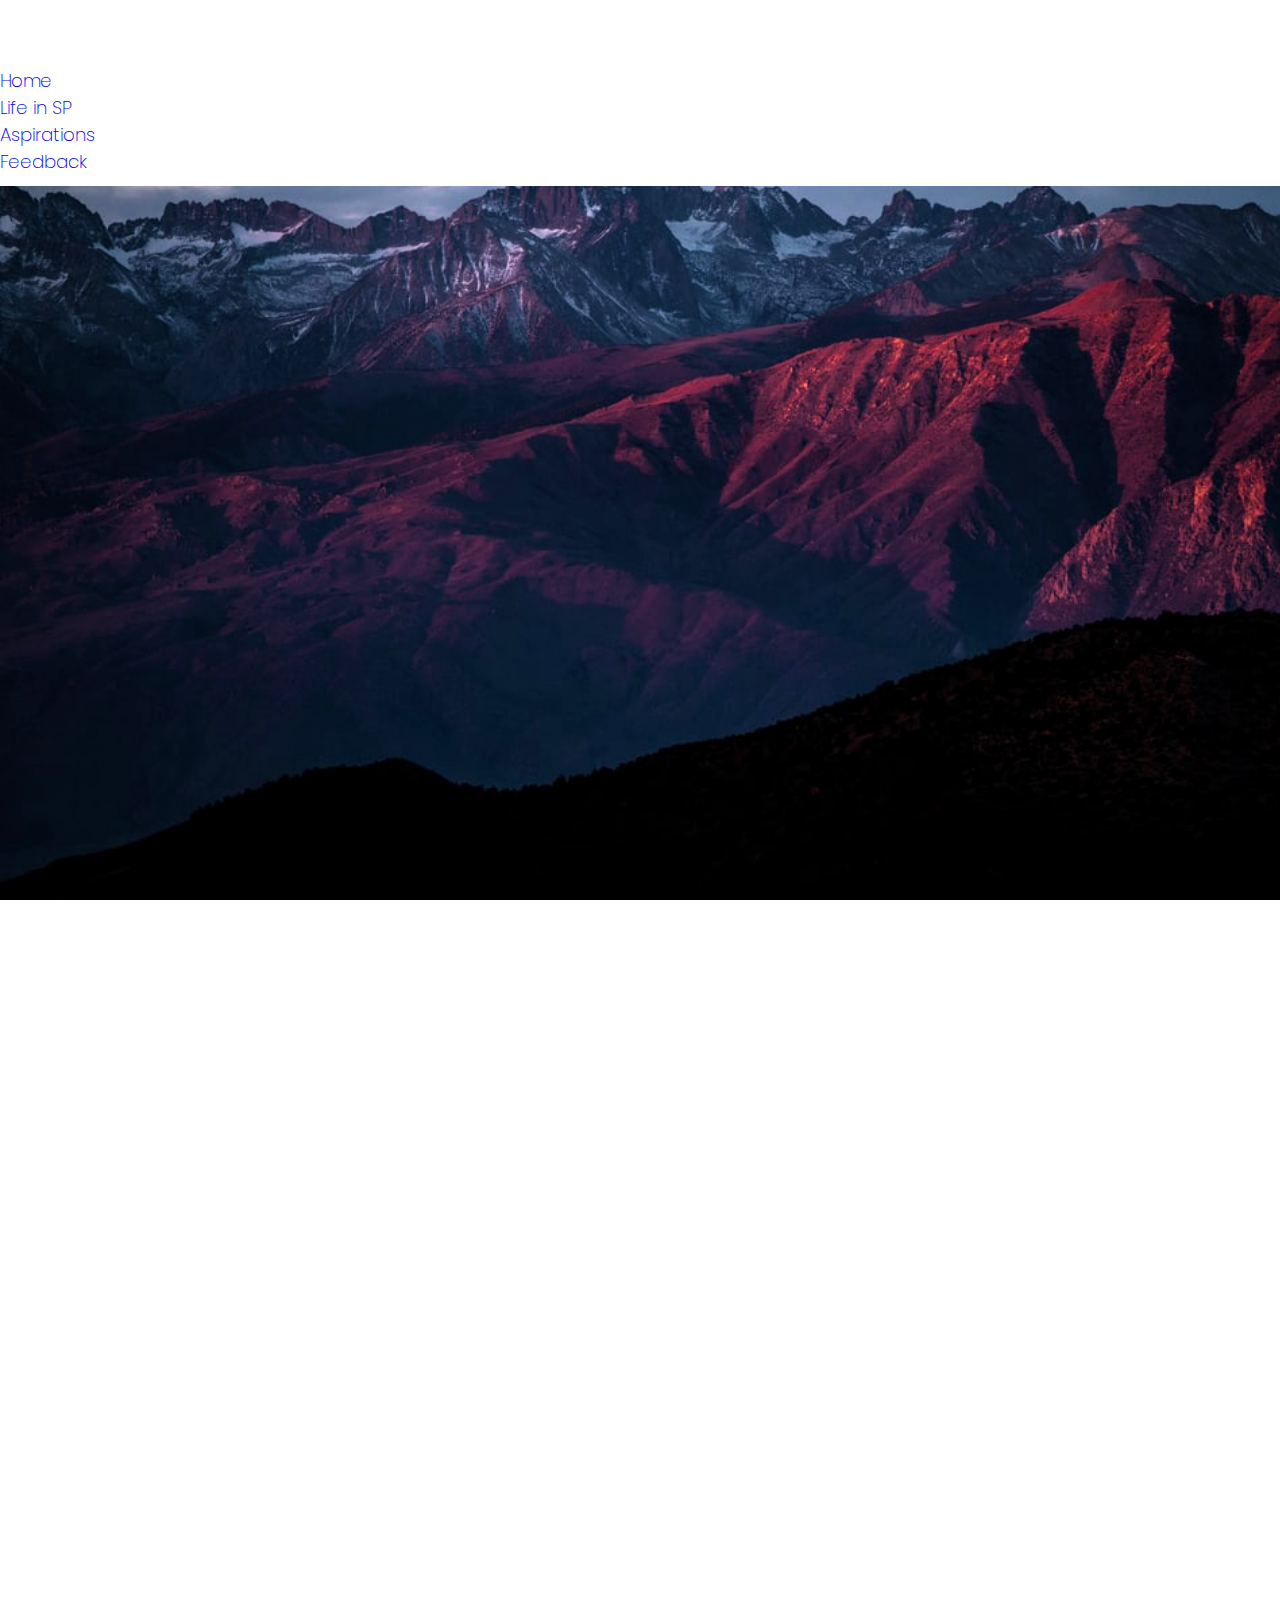
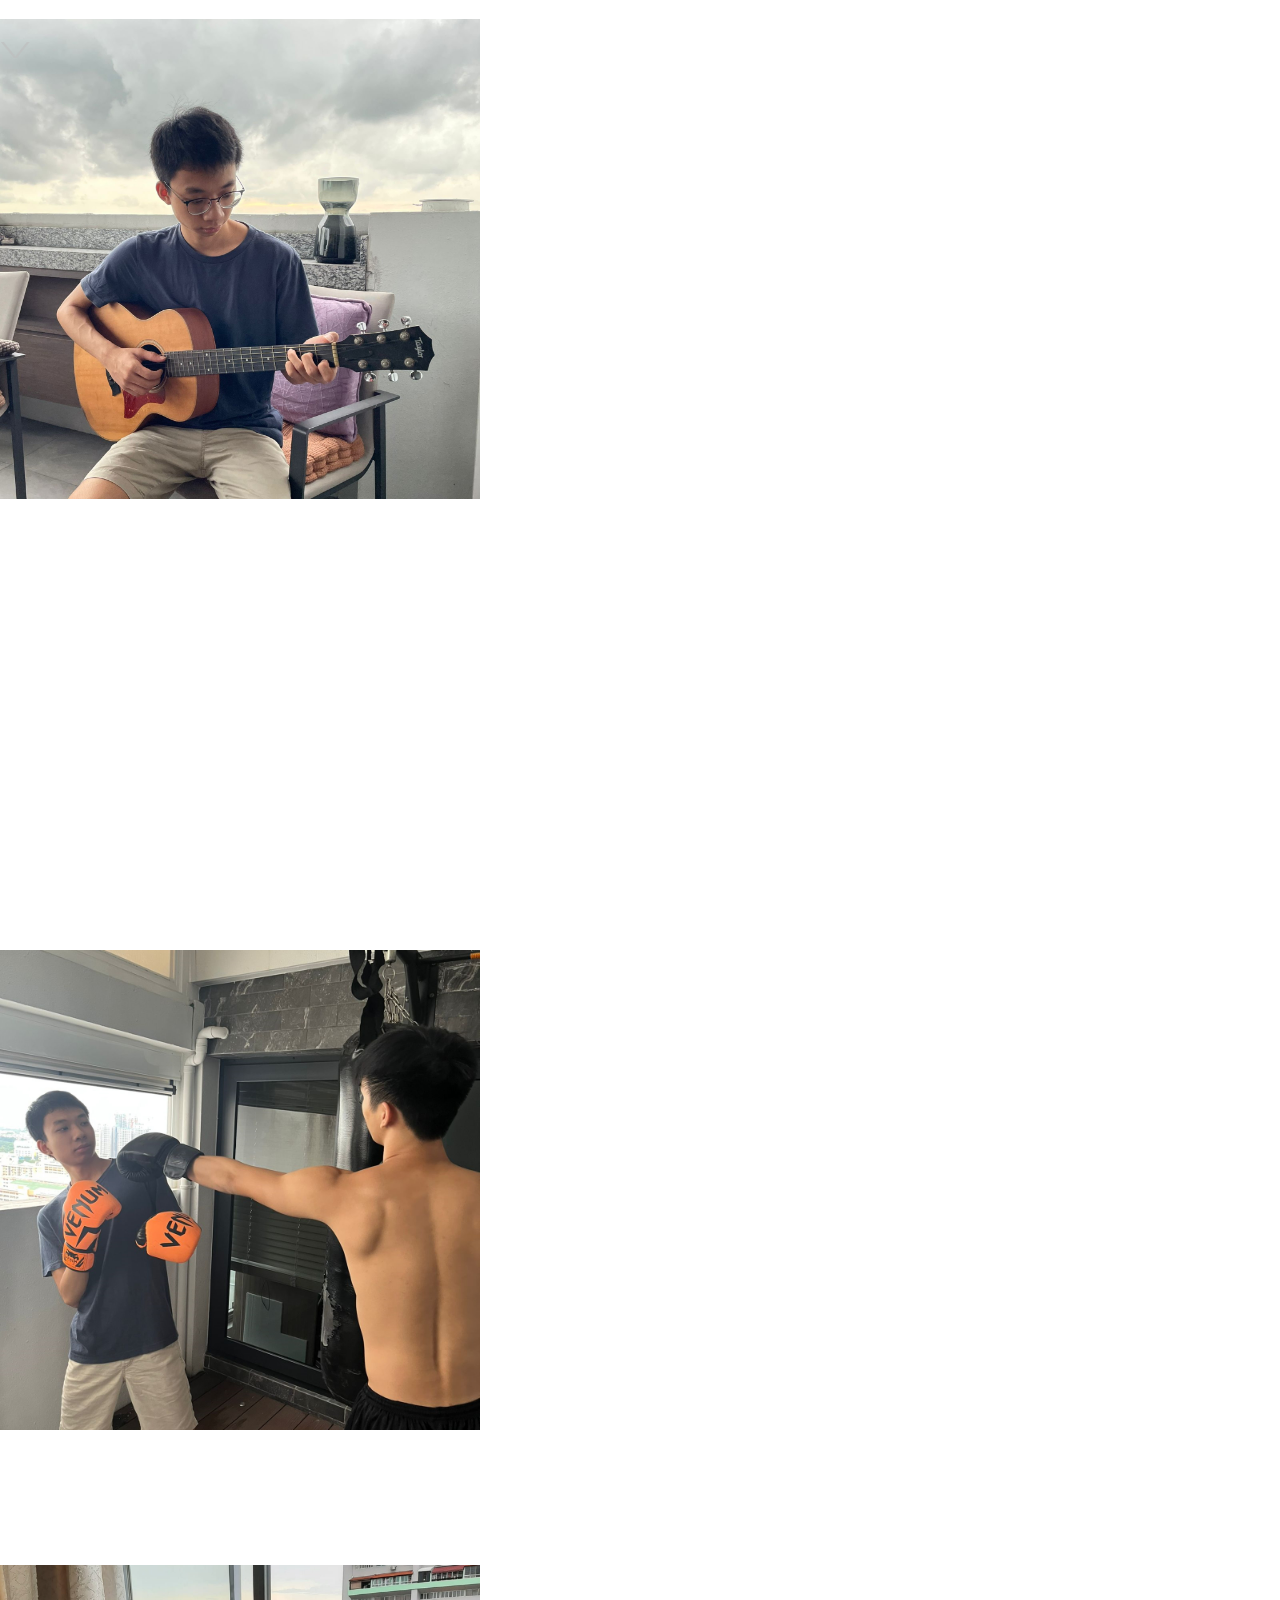
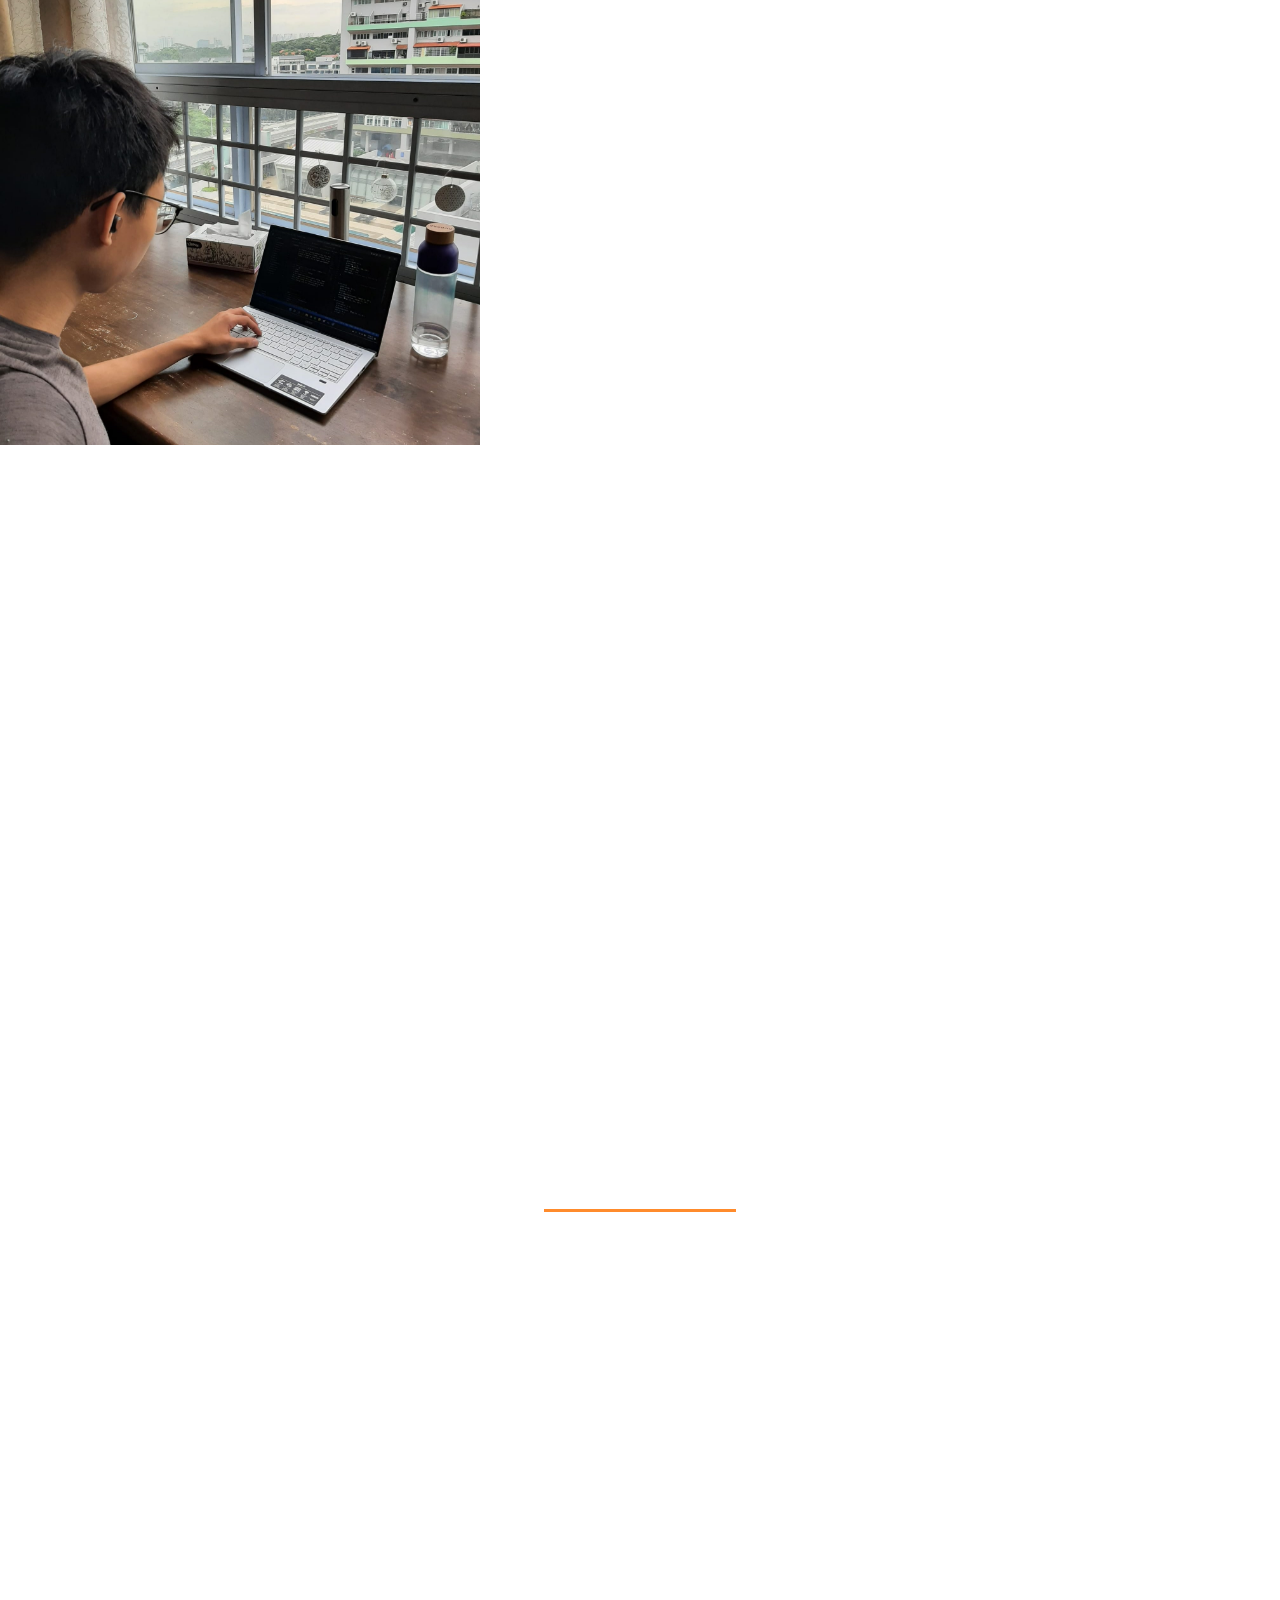
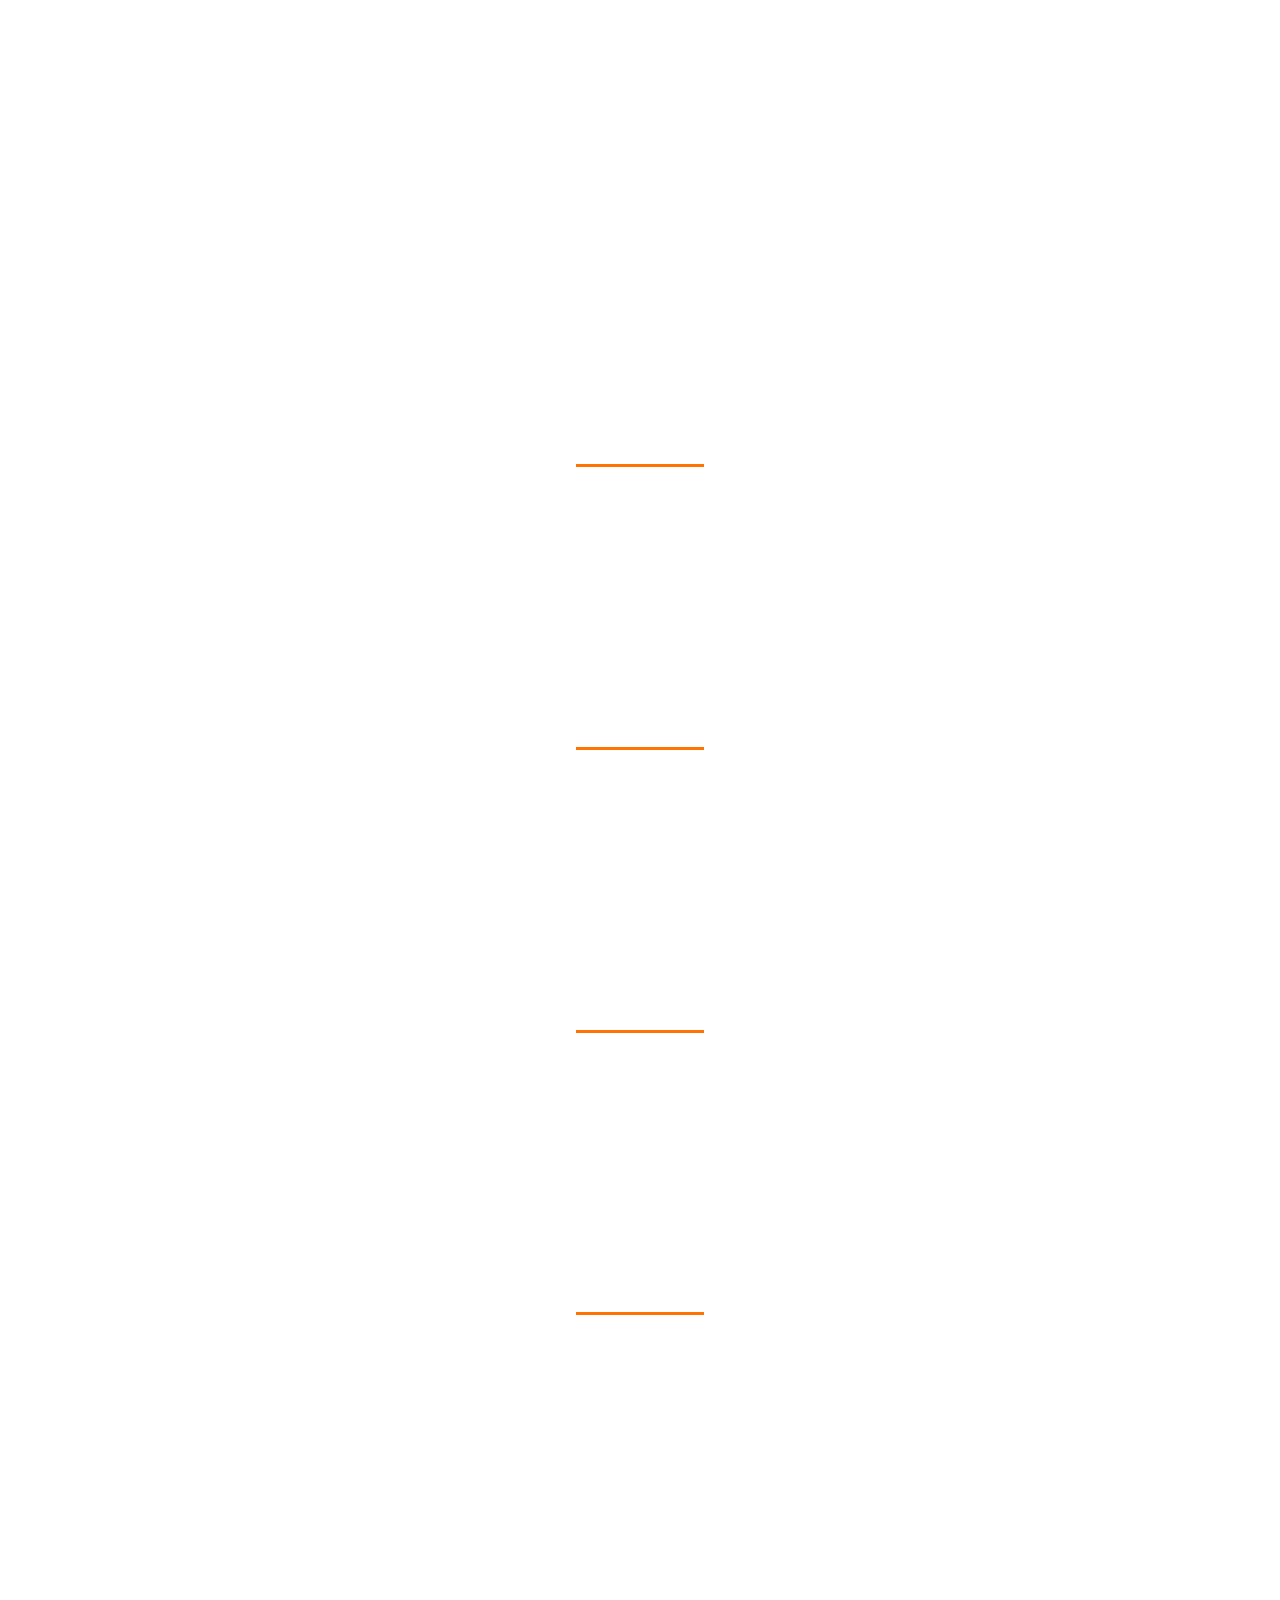
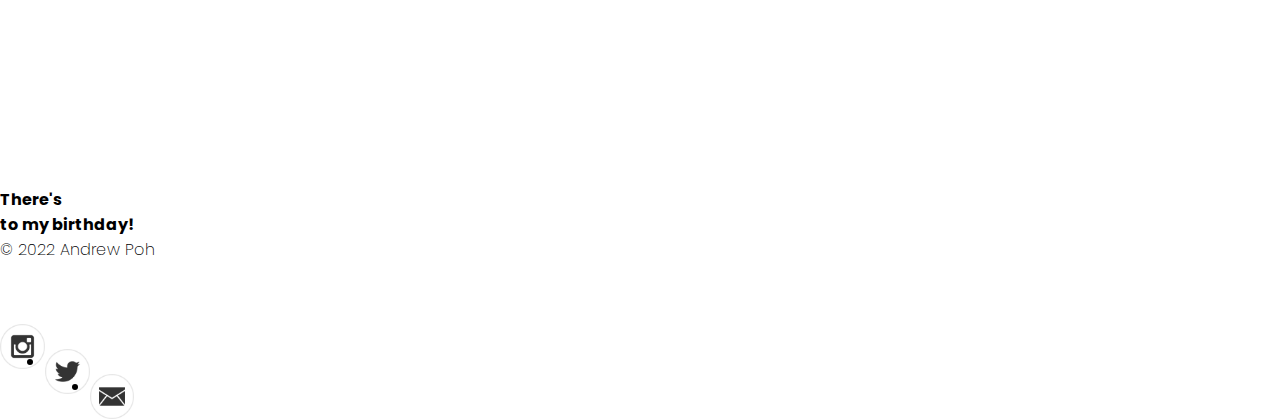
<file: CA2/html/index.html>
<!DOCTYPE html>
<html lang="en">
<head>
    <meta charset="UTF-8" />
    <meta http-equiv="X-UA-Compatible" content="IE=edge" />
    <meta name="viewport" content="width=device-width, initial-scale=1.0" />
    <title>Home</title>
    <!-- Bootstrap CSS -->
    <link href="https://cdn.jsdelivr.net/npm/bootstrap@5.2.0-beta1/dist/css/bootstrap.min.css" rel="stylesheet" integrity="sha384-0evHe/X+R7YkIZDRvuzKMRqM+OrBnVFBL6DOitfPri4tjfHxaWutUpFmBp4vmVor" crossorigin="anonymous">
    <!-- Bootstrap JavaScript Bundle with Popper -->
    <script src="https://cdn.jsdelivr.net/npm/bootstrap@5.2.0-beta1/dist/js/bootstrap.bundle.min.js" integrity="sha384-pprn3073KE6tl6bjs2QrFaJGz5/SUsLqktiwsUTF55Jfv3qYSDhgCecCxMW52nD2" crossorigin="anonymous"></script>
    <!-- My CSS -->
    <link rel="stylesheet" href="../css/main.css" />
    <link rel="stylesheet" href="../css/home.css" />
    <!-- My Scripts -->
    <script src="../scripts/fade-in.js" defer></script>
    <script src="../scripts/navbar.js" defer></script>
    <script src="../scripts/countdown.js" defer></script>
    <!-- Fonts -->
    <link rel="preconnect" href="https://fonts.googleapis.com" />
    <link rel="preconnect" href="https://fonts.gstatic.com" crossorigin />
    <link href="https://fonts.googleapis.com/css?family=Playfair&#43;Display:700,900&amp;display=swap" rel="stylesheet">
    <link href="https://fonts.googleapis.com/css2?family=Josefin+Sans:ital,wght@0,300;0,400;1,200&family=Josefin+Slab:wght@300&family=Poppins:ital,wght@0,200;0,300;0,400;0,500;1,200;1,300&family=Playfair+Display:wght@500&family=Noto+Serif&display=swap" rel="stylesheet"/>
    <!-- Icon -->
    <link rel="apple-touch-icon" sizes="180x180" href="../favicon_io/apple-touch-icon.png">
    <link rel="icon" type="image/png" sizes="32x32" href="../favicon_io/favicon-32x32.png">
    <link rel="icon" type="image/png" sizes="16x16" href="../favicon_io/favicon-16x16.png">
    <link rel="manifest" href="../favicon_io//site.webmanifest">
</head>

<body>

    <!--_______________________ Navbar _______________________-->

    <nav class="navbar fixed-top navbar-expand-sm bg-black navbar-dark fs-nav p-nav">
        <div class="container">

            <!-- Logo -->
            <a href="index.html" class="navbar-brand">
                A
                <span class="flip">P</span>
            </a>

            <!-- Collapse -->
            <button class="navbar-toggler" type="button" data-bs-toggle="collapse" data-bs-target="#navmenu">
                <span class="navbar-toggler-icon"></span>
            </button>
            
            <!-- Links -->
            <div class="collapse navbar-collapse" id="navmenu">
                <ul class="navbar-nav ms-auto">
                    <li class="nav-item px-1">
                    <a href="index.html" class="nav-link">Home</a>
                    </li>
                    <li class="nav-item px-1">
                    <a href="lifeinsp.html" class="nav-link">Life in SP</a>
                    </li>
                    <li class="nav-item px-1">
                    <a href="aspirations.html" class="nav-link">Aspirations</a>
                    </li>
                    <li class="nav-item px-1">
                    <a href="feedback.html" class="nav-link">Feedback</a>
                    </li>
                </ul>
            </div>

        </div>
    </nav>


<!--_______________________ Header _______________________-->

    <header class="container-fluid d-flex justify-content-center p-0 col-12">
        <div id="headerbgimage"></div>
        <h2 class="fade-left">hi, im</h2>
        <div id="headerh1div">
            <h1 class="fade-right">a</h1>
            <h1 class="fade-down">n</h1>
            <h1 class="fade-left">d</h1>
            <h1 class="fade-up">r</h1>
            <h1 class="fade-right">e</h1>
            <h1 class="fade-left">w</h1>
        </div>
        <a href="#interests" class="d-flex justify-content-center">
            <span class="flip">v</span>
        </a>
    </header>

<div class="container-fluid p-0" id="content">


<!--_______________________ Interests Section _______________________-->
    <div class="container-fluid bg-danger bg-opacity-10" id="interests">

        <!-- Title -->
        <h1 class="fade-up d-flex justify-content-center">Interests</h1>

        <!-- Interest 1 -->
        <div class="row d-flex justify-content-around align-items-center">
        <div class="col-md-6 d-flex justify-content-center">
            <img src="../images/guitar.jpg" alt="" class="fade-down img-fluid"/>
        </div>
        <article class="col-md-5 col-10">
            <h2 class="fade-left">Guitar</h2>
            <p class="fade-left col-md-10">
            I picked up the guitar in 2019 as I really liked its distinct sound. I quickly learnt how to play it with the aid of YouTube tutorials. While I am definitely far from mastery, I'm quite happy with the progress I have made learning it and hope to improve even more.
            </p>
        </article>
        </div>

        <!-- Interest 2 -->
        <div class="row d-flex justify-content-center align-items-center">
        <article class="col-md-5 col-10 order-2 order-md-1">
            <h2 class="fade-right">Boxing</h2>
            <p class="fade-right col-md-10">
            My interest in boxing started this year when I decided to join the MMA CCA with some other friends. Another friend who learned kickboxing offered to teach me some basics. After a sparring session with my friends I found it fun to fight and started my learning journey.
            </p>
        </article>
        <div class="col-md-5 d-flex justify-content-center order-1 order-md-2">
            <img src="../images/boxing.jpg" alt="" class="fade-down img-fluid"/>
        </div>
        </div>

        <!-- Interest 3 -->
        <div class="row d-flex justify-content-around align-items-center">
        <div class="col-md-6 d-flex justify-content-center">
            <img src="../images/coding.jpg" alt="" class="fade-down img-fluid"/>
        </div>
        <article class="col-md-5 col-10">
            <h2 class="fade-left">Coding</h2>
            <p class="fade-left col-md-10">
            I had always been curious about coding. However, once poly started I had to learn a bit more than just the basics. This led to me exploring mode about coding and finding a genuine interest in programming. Now I enjoy coding, even for schoolwork.
            </p>
        </article>
        </div>
    </div>
    

<!--_______________________ Personality Section _______________________-->

    <div class="container-fluid bg-info bg-opacity-10" id="personality">
        <h1 class="fade-up d-flex justify-content-center">Personality</h1>
        <hr class="fade-right d-flex justify-content-center"/>
        <div class="fade-down d-flex justify-content-center">
        <p class="col-8">
            I am a conscientious person who considers things carefully before
            carrying them out. I am also fairly agreeable but am willing to voice my
            opinion if I disagree on something. While not very emotional myself, I
            empathise with those around me and support my friends who need someone
            to talk to. Despite being an introvert, I welcome the opportunity to
            experience something new whenever it comes along.
        </p>
        </div>
    </div>


<!--_______________________ Values Section _______________________-->

    <div class="container-fluid bg-warning bg-opacity-10" id="values">
        <h1 class="fade-up d-flex justify-content-center">Values</h1>
        <div id="articlediv">
        <article class="fade-left">
            <hr />
            <h2>Appreciation</h2>
            <h3>əpriːʃɪˈeɪʃ(ə)n</h3>
            <p>recognition and enjoyment of the good qualities of something</p>
        </article>
        <article class="fade-right">
            <hr />
            <h2>Equanimity</h2>
            <h3>ɛkwəˈnɪmɪt</h3>
            <p>calmness and composure, especially in a difficult situation</p>
        </article>
        <article class="fade-left">
            <hr />
            <h2>Humility</h2>
            <h3>hjʊˈmɪlɪti</h3>
            <p>the quality of having a modest or low view of one's importance</p>
        </article>
        <article class="fade-right">
            <hr />
            <h2>Compassion</h2>
            <h3>kəmˈpaʃ(ə)n</h3>
            <p>
            sympathy and concern for the sufferings or misfortunes of others
            </p>
        </article>
        </div>
    </div>

<!--_______________________ Birthday Countdown _______________________-->    

    <div class="container-fluid p-0 birthdayCountdownDiv bg-white py-5">
        <h2 class="fs-3 d-flex justify-content-center align-items-center mb-4 fw-light text-dark">There's</h2>
        <p id="birthdayCountdown" class="display-3 d-flex justify-content-center align-items-center mb-4 fw-bold"></p>
        <h2 class="fs-3 d-flex justify-content-center align-items-center fw-light text-dark">to my birthday!</h2>
    </div>

</div>
    

<!--_______________________ Footer _______________________-->

    <div class="container-fluid m-0 p-0 bg-dark">
        <footer class="d-flex flex-wrap justify-content-around align-items-center py-3">
            <p class="col-md-4 mb-0 text-light">&copy; 2022 Andrew Poh</p>
        
            <!-- Logo -->
            <a href="#" id="footerlogo" class="col-md-4 d-flex justify-content-center">
            AP
            </a>

            <!-- Icons -->
            <ul class="nav col-md-4 justify-content-end">
            <li class="nav-item">
                <a href="https://www.instagram.com/andrewdpoh/?hl=en" target="_blank">
                <img src="../images/icons/instagram.png" alt="" class="nav-link socialicon"/>
                </a>
            </li>
            <li class="nav-item">
                <a href="https://twitter.com/BarackObama" target="_blank">
                <img src="../images/icons/twitter.png" alt="" class="nav-link socialicon"/>
                </a>
            </li>
            <li class="nav-item">
                <a href="mailto:andrewdpoh@gmail.com" target="_blank">
                <img src="../images/icons/email.png" alt="" class="nav-link socialicon"/>
                </a>
            </li>
            </ul>
            <!-- source: https://www.iconfinder.com/iconsets/black-white-social-media -->

        </footer>
    </div>
    
</body>
</html>
</file>
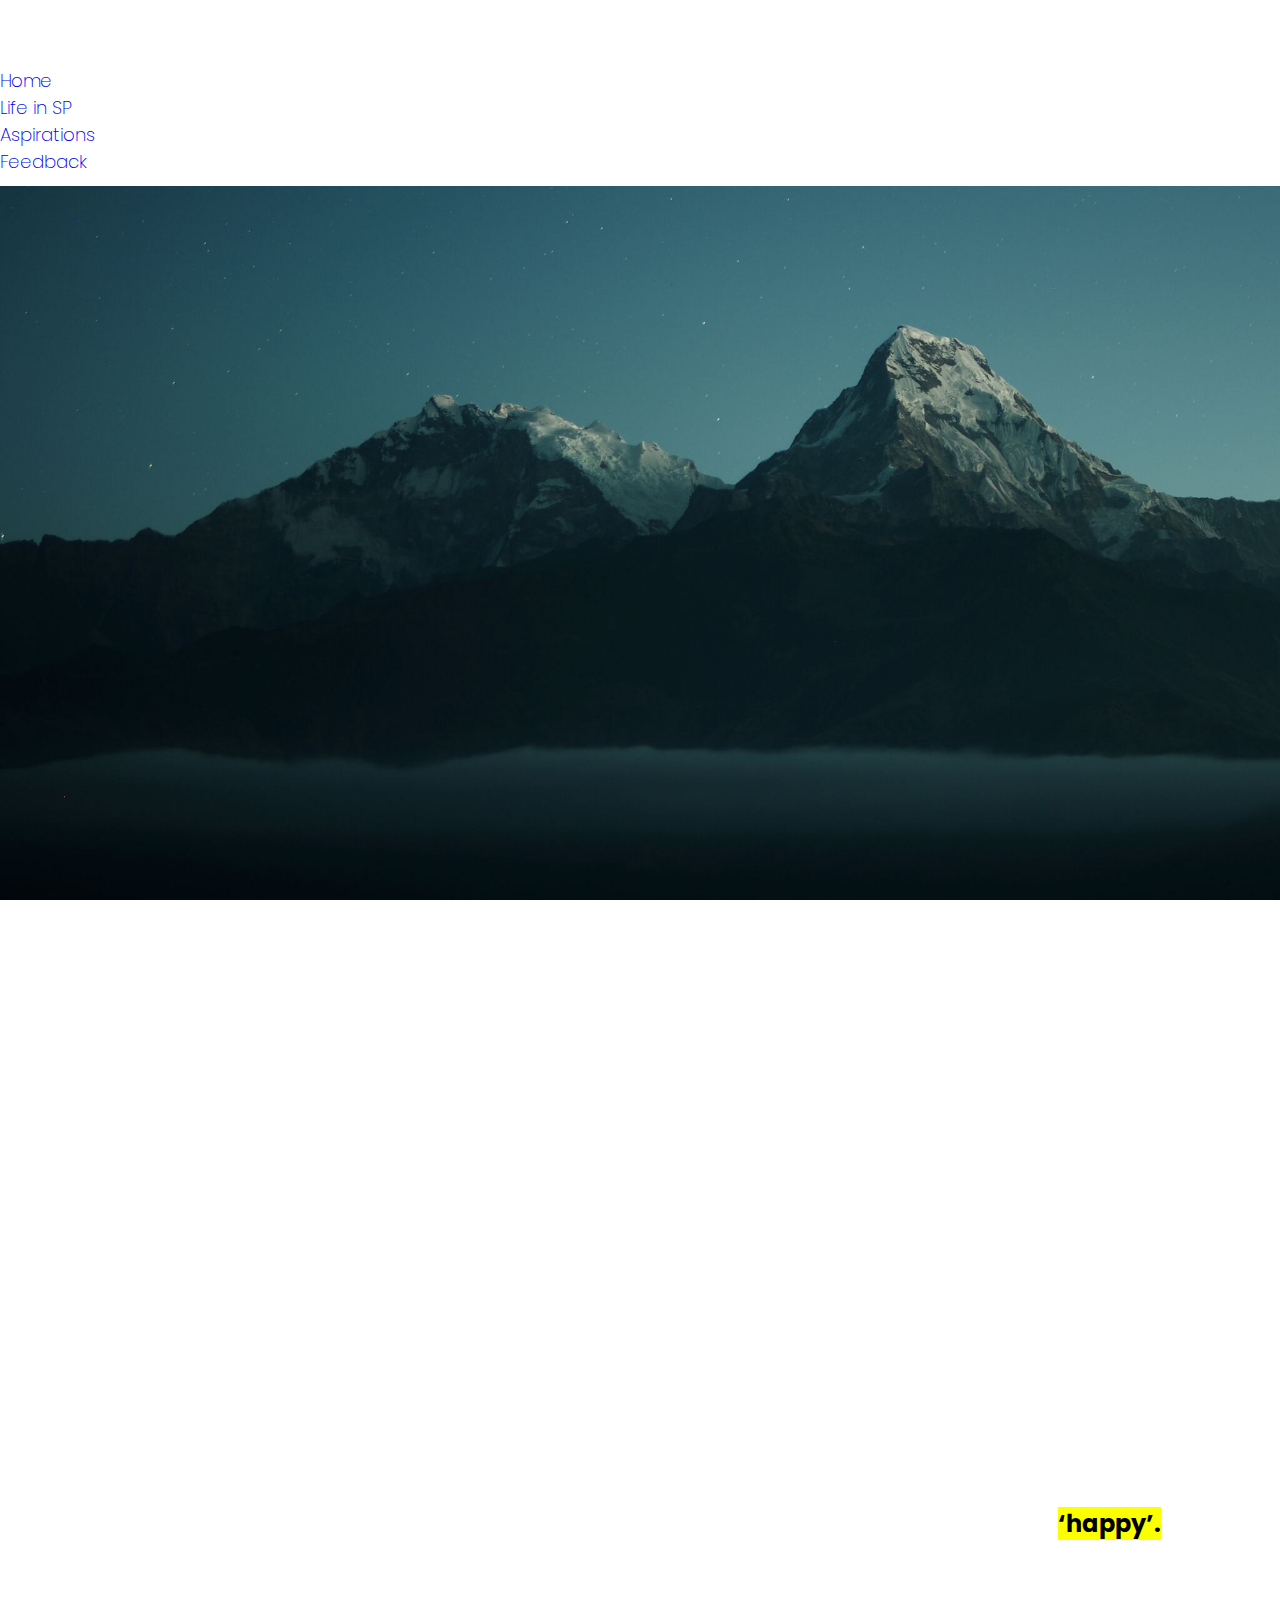
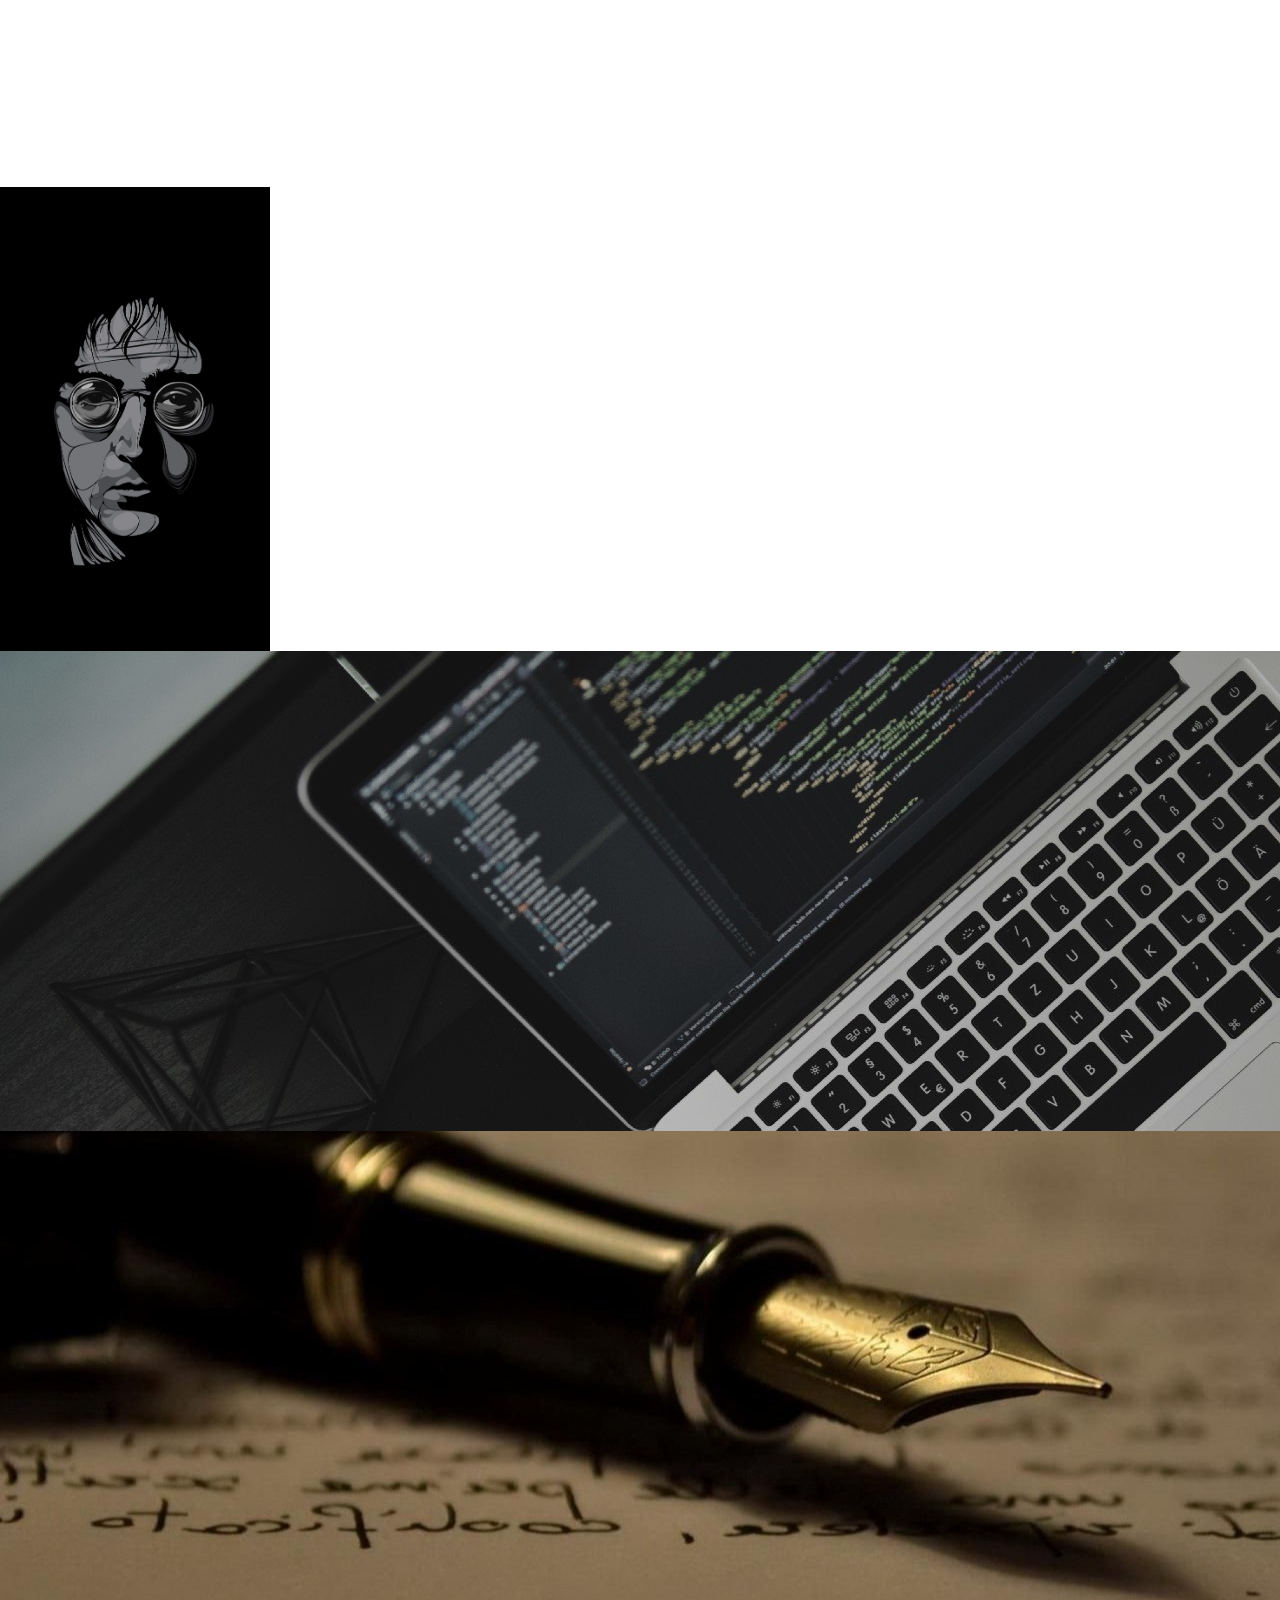
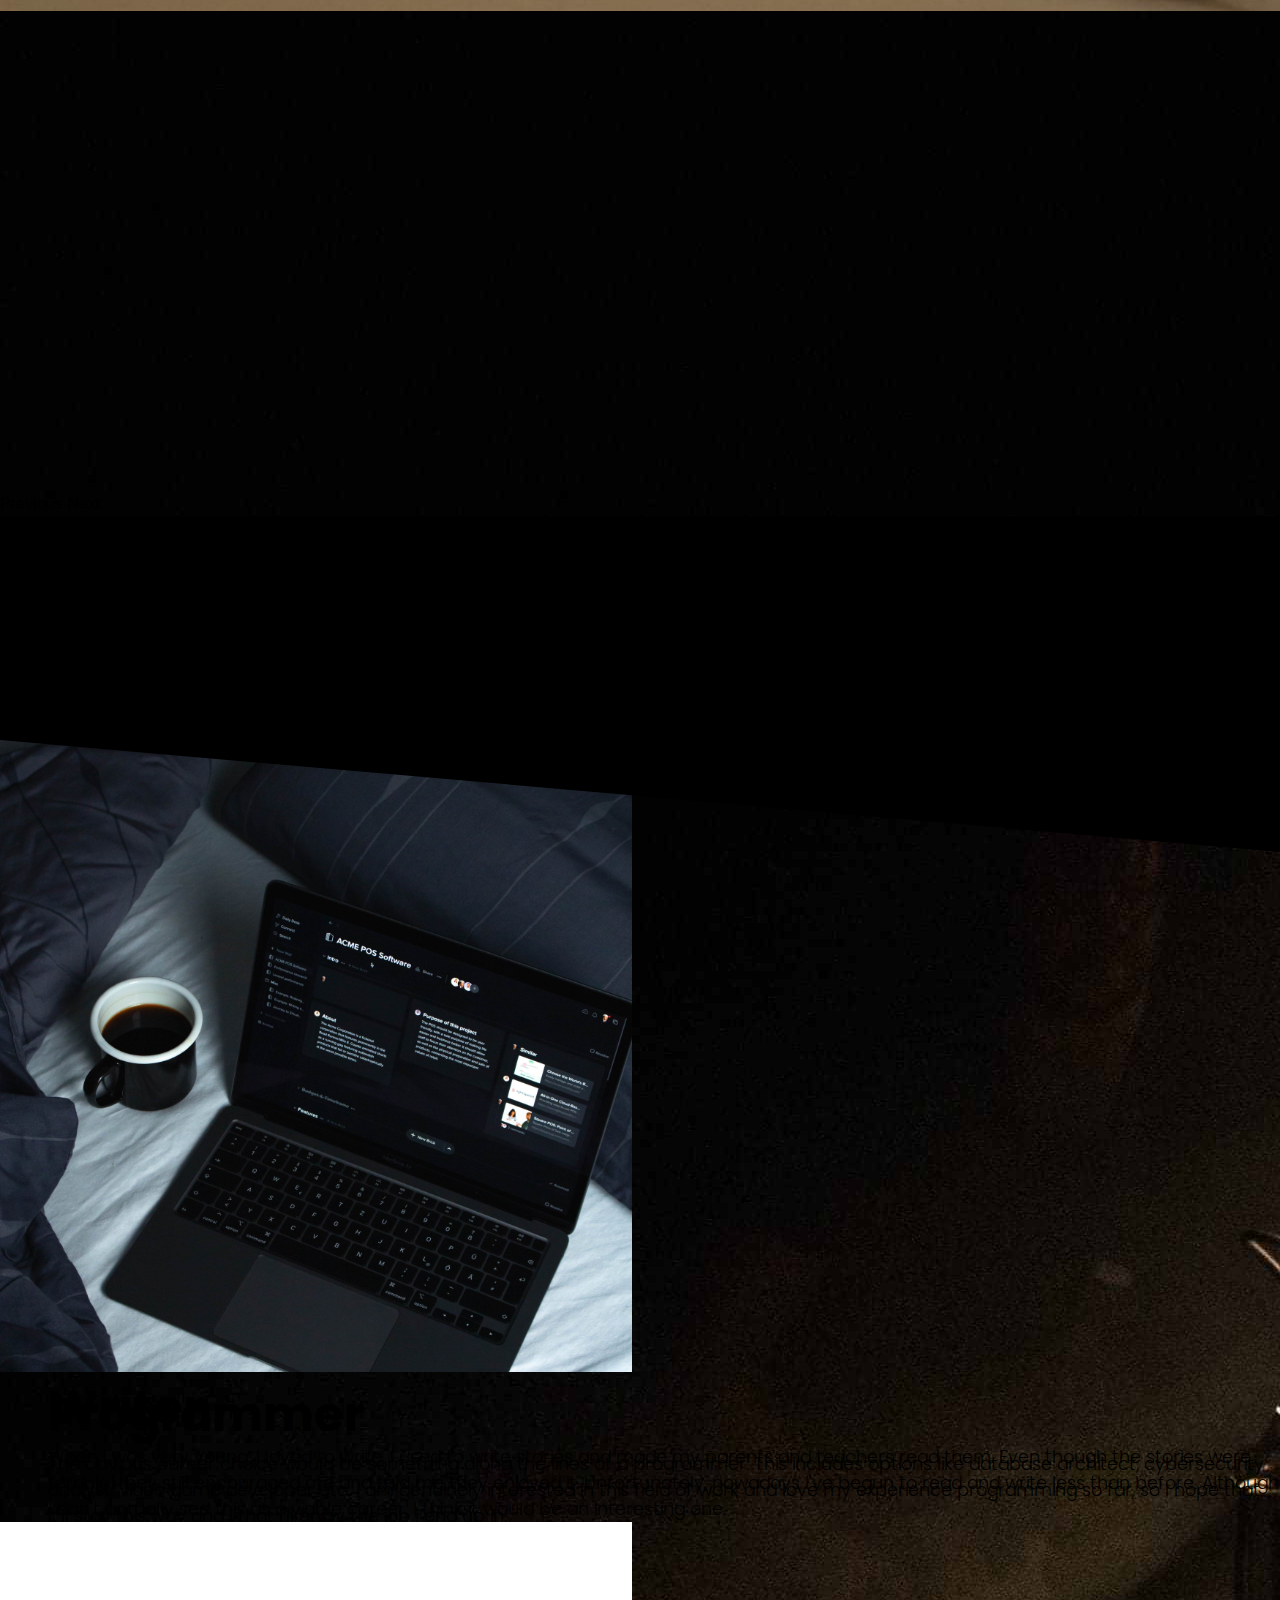
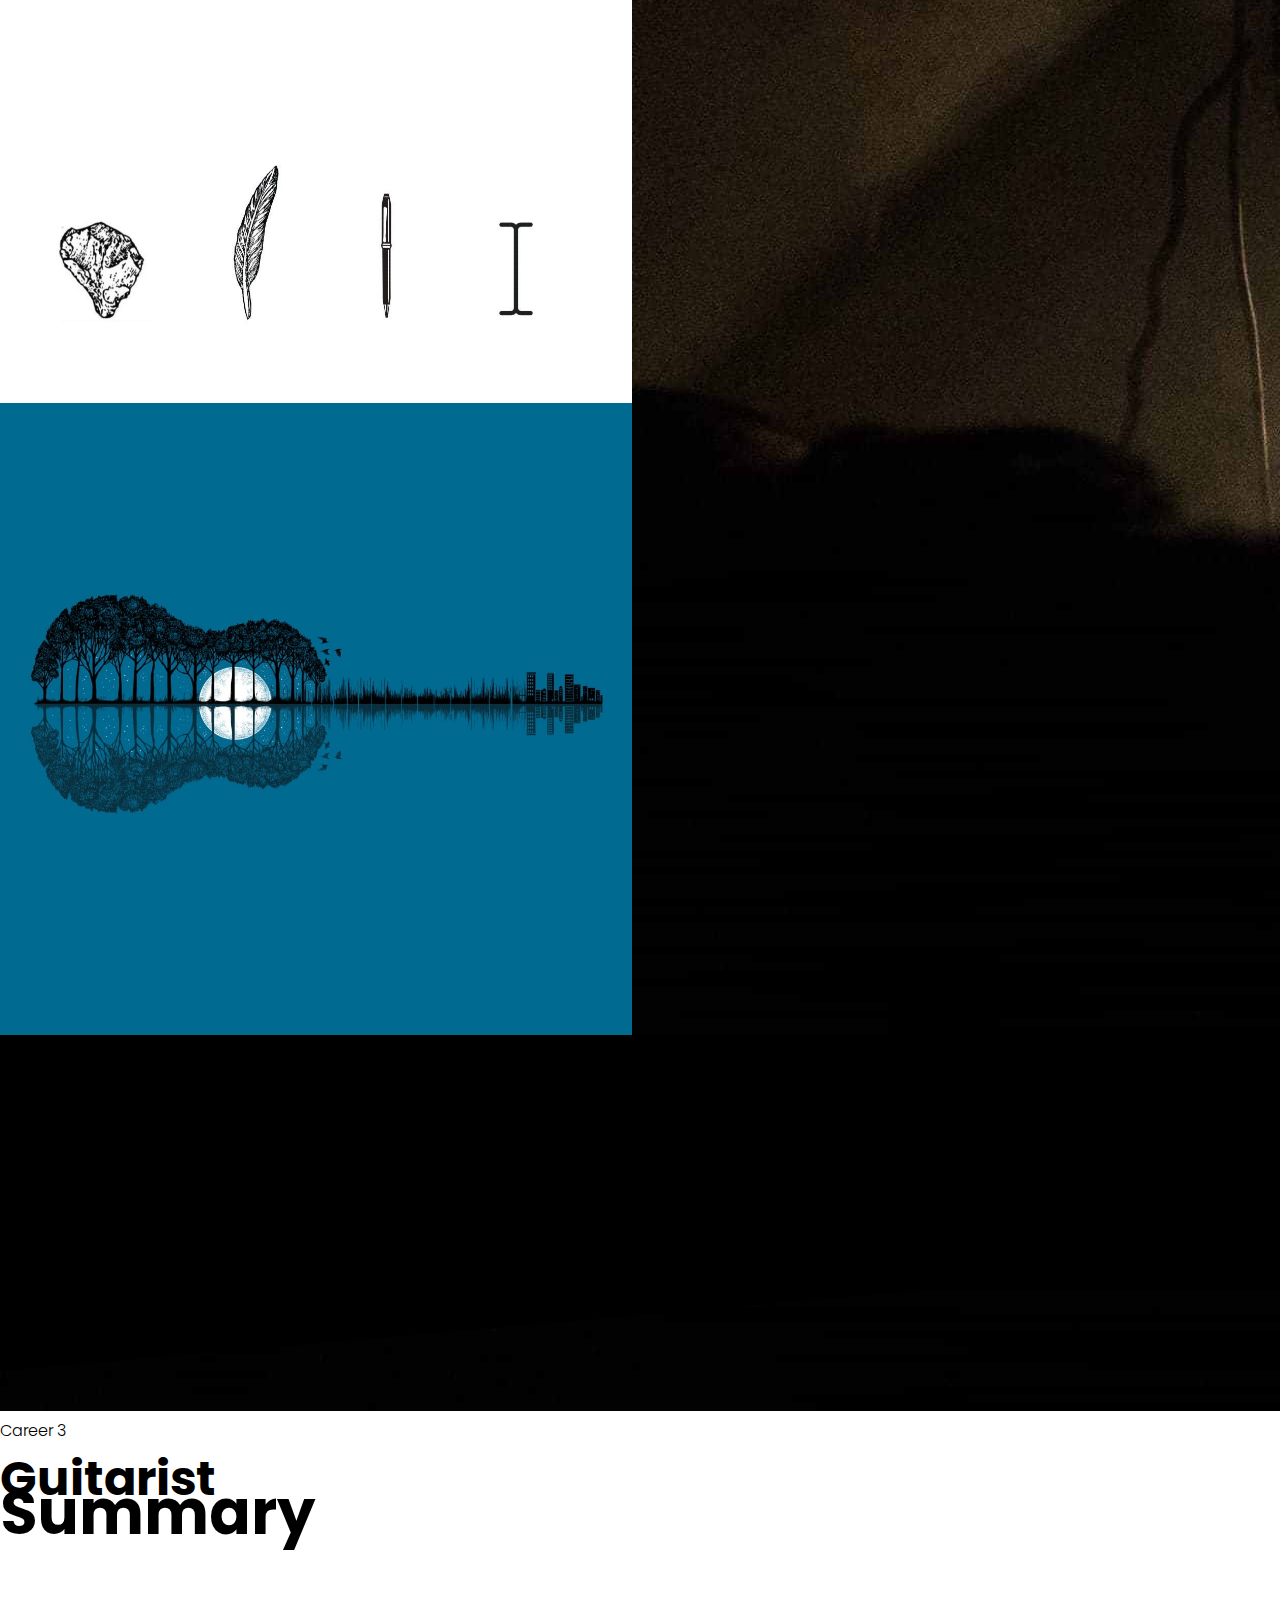
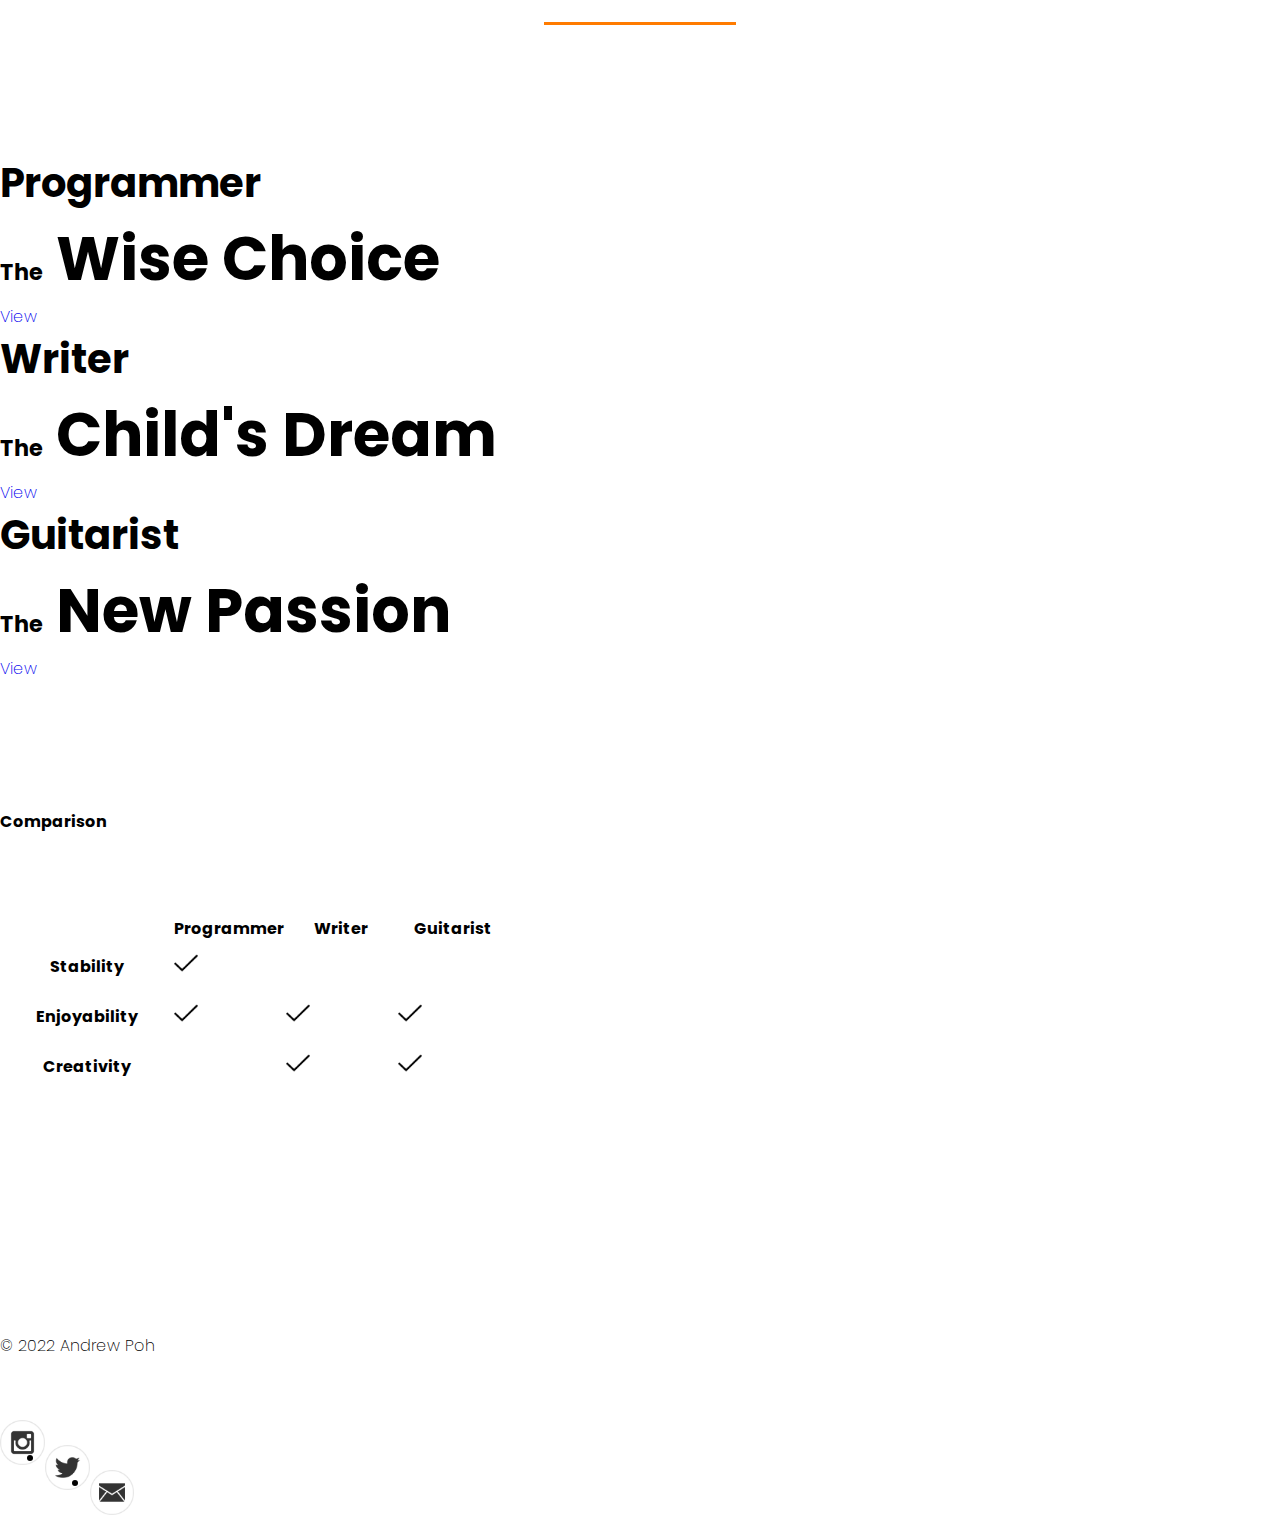
<file: CA2/html/aspirations.html>
<!DOCTYPE html>
<html lang="en">
<head>
    <meta charset="UTF-8">
    <meta http-equiv="X-UA-Compatible" content="IE=edge">
    <meta name="viewport" content="width=device-width, initial-scale=1.0">
    <title>Aspirations</title>
    <!-- Bootstrap CSS -->
    <link href="https://cdn.jsdelivr.net/npm/bootstrap@5.2.0-beta1/dist/css/bootstrap.min.css" rel="stylesheet" integrity="sha384-0evHe/X+R7YkIZDRvuzKMRqM+OrBnVFBL6DOitfPri4tjfHxaWutUpFmBp4vmVor" crossorigin="anonymous">
    <!-- Bootstrap JavaScript Bundle with Popper -->
    <script src="https://cdn.jsdelivr.net/npm/bootstrap@5.2.0-beta1/dist/js/bootstrap.bundle.min.js" integrity="sha384-pprn3073KE6tl6bjs2QrFaJGz5/SUsLqktiwsUTF55Jfv3qYSDhgCecCxMW52nD2" crossorigin="anonymous"></script>
    <!-- My CSS -->
    <link rel="stylesheet" href="../css/main.css"/>
    <link rel="stylesheet" href="../css/aspirations.css"/>
    <!-- My Scripts -->
    <script src="../scripts/fade-in.js" defer></script>
    <script src="../scripts/navbar.js" defer></script>
    <!-- Fonts -->
    <link rel="preconnect" href="https://fonts.googleapis.com">
    <link rel="preconnect" href="https://fonts.gstatic.com" crossorigin>
    <link href="https://fonts.googleapis.com/css?family=Playfair&#43;Display:700,900&amp;display=swap" rel="stylesheet">
    <link href="https://fonts.googleapis.com/css2?family=Josefin+Sans:wght@400&family=Josefin+Slab:wght@300&family=Poppins:ital,wght@0,200;0,300;0,400;0,500;1,200;1,300&display=swap" rel="stylesheet">
    <!-- Icon -->
    <link rel="apple-touch-icon" sizes="180x180" href="../favicon_io/apple-touch-icon.png">
    <link rel="icon" type="image/png" sizes="32x32" href="../favicon_io/favicon-32x32.png">
    <link rel="icon" type="image/png" sizes="16x16" href="../favicon_io/favicon-16x16.png">
    <link rel="manifest" href="../favicon_io//site.webmanifest">
</head>

<body>

<!--_______________________ Navbar _______________________-->

    <nav class="navbar fixed-top navbar-expand-sm bg-black navbar-dark fs-nav p-nav">
        <div class="container">
    
            <!-- Logo -->
            <a href="index.html" class="navbar-brand">
                A
                <span class="flip">P</span>
            </a>
    
            <!-- Collapse -->
            <button class="navbar-toggler" type="button" data-bs-toggle="collapse" data-bs-target="#navmenu">
                <span class="navbar-toggler-icon"></span>
            </button>
            
            <!-- Links -->
            <div class="collapse navbar-collapse" id="navmenu">
                <ul class="navbar-nav ms-auto">
                    <li class="nav-item px-1">
                    <a href="index.html" class="nav-link">Home</a>
                    </li>
                    <li class="nav-item px-1">
                    <a href="lifeinsp.html" class="nav-link">Life in SP</a>
                    </li>
                    <li class="nav-item px-1">
                    <a href="aspirations.html" class="nav-link">Aspirations</a>
                    </li>
                    <li class="nav-item px-1">
                    <a href="feedback.html" class="nav-link">Feedback</a>
                    </li>
                </ul>
            </div>

        </div>
    </nav>

<!--_______________________ Header _______________________-->

    <header class="container-fluid d-flex justify-content-center p-0 col-12">
        <div id="headerbg"></div>
        <h1 class="fade-down">
            aspirations
        </h1>
        <h2 class="fade-up">
            when i grow up...
        </h2>
    </header>


<!-- Main starts -->
<main>

        
<!--_______________________ Preamble _______________________-->

        <div class="container-fluid d-flex justify-content-center bg-black" id="careerspreamble">
            <div class="col-md-5 col-10 fade-appear">
                <blockquote>
                    When I went to school, they asked me what I <i>wanted to be when I grew up.</i> I wrote down <b><mark>‘happy’.</mark></b> They told me I didn’t understand the assignment, and I told them they <i>didn’t understand <b><u>life</u>.</b></i>”
                </blockquote>
                <p><i>-John Lennon</i></p>
            </div>

            <img src="../images/johnlennon.jpg" alt="" class="col-5 d-none d-md-block img-fluid">
            <!-- Source: https://id.pinterest.com/pin/349451252313679863/ -->
        </div>


<!--_______________________ Carousel _______________________-->

        <div id="carouselslides" class="carousel slide" data-bs-ride="carousel">

            <!-- Indicators -->
            <div class="carousel-indicators">
                <button type="button" data-bs-target="#carouselslides" data-bs-slide-to="0" class="active" aria-current="true" aria-label="Slide 1"></button>
                <button type="button" data-bs-target="#carouselslides" data-bs-slide-to="1" aria-label="Slide 2"></button>
                <button type="button" data-bs-target="#carouselslides" data-bs-slide-to="2" aria-label="Slide 3"></button>
            </div>

            <!-- Slides -->
            <div class="carousel-inner">
                <div class="carousel-item active" data-bs-interval="5000">
                    <img src="../images/programmer.jpg" class="d-block w-100 img-fluid" alt="Programmer">
                    <!-- Source: https://www.inbuild.ai/blog -->
                    <div class="carousel-caption">
                        <h5>Career 1</h5>
                        <p>Programmer</p>
                    </div>
                </div>
                <div class="carousel-item" data-bs-interval="5000">
                    <img src="../images/writer.jpg" class="d-block w-100 img-fluid" alt="Writer">
                    <!-- Source: https://wallpapercave.com/w/wp7110690 -->
                    <div class="carousel-caption">
                        <h5>Career 2</h5>
                        <p>Writer</p>
                    </div>
                </div>
                <div class="carousel-item" data-bs-interval="5000">
                    <img src="../images/guitarist1.jpg" class="d-block w-100 img-fluid" alt="Guitarist">
                    <!-- Source: https://www.wallpaperflare.com/man-playing-guitar-in-front-of-people-audience-band-concert-wallpaper-uinqo/download -->
                    <div class="carousel-caption">
                        <h5>Career 3</h5>
                        <p>Guitarist</p>
                    </div>
                </div>
            </div>

            <!-- Prev/Next -->
            <button class="carousel-control-prev" type="button" data-bs-target="#carouselslides" data-bs-slide="prev">
                <span class="carousel-control-prev-icon" aria-hidden="true"></span>
                <span class="visually-hidden">Previous</span>
            </button>
            <button class="carousel-control-next" type="button" data-bs-target="#carouselslides" data-bs-slide="next">
                <span class="carousel-control-next-icon" aria-hidden="true"></span>
                <span class="visually-hidden">Next</span>
            </button>
        </div>

        
        <!-- Divider -->
        <div class="divider" id="divider1"></div>


<!--_______________________ Articles _______________________-->

        <div id="articles" class="container-fluid p-0">

            <!-- Career 1 -->
            <div id="career1" class="bg-dark text-light d-flex justify-content-around align-items-center">
                <div class="col-lg-6 d-flex justify-content-center">
                    <img src="../images/articleprogrammer1.jpg" alt="" class="img-fluid"/>
                </div>
            <article class="col-lg-6 col-md-7 col-sm-8 col-10 fade-appear">
                <h2>Programmer</h2>
                <p class="col-sm-10 mt-4">
                    The obvious career choice would be something along the lines of a programmer. This includes options like database architect, cybersecurity analyst, video game developer etc. I am genuinely interested in this field of work and love my experience programming so far, so I hope that it'll stay this way and I that I'll enjoy the job I end up in.
                </p>
            </article>
            </div>
    
            <!-- Career 2 -->
            <div id="career2" class="bg-warning bg-opacity-50 text-black d-flex justify-content-around align-items-center">
            <article class="col-lg-6 col-md-7 col-sm-8 col-10 fade-appear">
                <h2>Writer</h2>
                <p class="col-sm-10 mt-4">
                    When I was very young, I loved to write. I used to write stories and made my parents and teachers read them. Even though the stories were terrible, they still encouraged me and told me they enjoyed it. Unfortunately, nowadays I've begun to read and write less than before. Although I don't actually see this as a viable career, I think it would be an interesting one.
                </p>
            </article>
            <div class="col-sm-lg d-flex justify-content-center">
                <img src="../images/articlewriter.jpg" alt="" class="img-fluid"/>
            </div>
            </div>
    
            <!-- Career 3 -->
            <div id="career3" class="bg-success bg-opacity-75 text-black d-flex justify-content-around align-items-center">
                <div class="col-lg-6 d-flex justify-content-center">
                    <img src="../images/articleguitar.jpg" alt="" class="img-fluid"/>
                </div>
            <article class="col-lg-6 col-md-7 col-sm-8 col-10 fade-appear">
                <h2>Guitarist</h2>
                <p class="col-sm-10 mt-4">
                    This one is the least realisitic but probably would be the most fun path of the three. I love playing the guitar and would be willing to do it daily for a living. At the end of the day the music industry is extremely difficult to make a stable living in and I hate performing anyways so this is a very unlikely path, but still one worth listing.
                </p>
            </article>
            </div>

        </div>


        <!-- Divider -->
        <div class="divider" id="divider2"></div>


<!--_______________________ Summary _______________________-->

        <div id="summary" class="container">
            <h1 class="fade-down d-flex justify-content-center">Summary</h1>
            <hr class="fade-right d-flex justify-content-center"/>
            
            <div class="row row-cols-1 row-cols-md-2 row-cols-lg-3 mb-3 text-center">
                <div class="col fade-right">
                    <div class="card mb-4 rounded-3 shadow-sm">
                        <div class="card-header py-3 bg-dark text-light">
                            <h4 class="my-0 fw-normal">Programmer</h4>
                        </div>
                        <div class="card-body">
                            <h1>
                                <small class="text-muted fw-light">The</small>
                                Wise Choice
                            </h1>
                            <a href="#career1" class="w-100 btn btn-lg btn-outline-dark">View</a>
                        </div>
                    </div>
                </div>
                <div class="col fade-up">
                    <div class="card mb-4 rounded-3 shadow-sm">
                        <div class="card-header py-3 bg-warning bg-opacity-75">
                            <h4 class="my-0 fw-normal">Writer</h4>
                        </div>
                        <div class="card-body">
                            <h1>
                                <small class="text-muted fw-light">The</small>
                                Child's Dream
                            </h1>
                            <a href="#career2" class="w-100 btn btn-lg btn-outline-warning">View</a>
                        </div>
                    </div>
                </div>
                <div class="col fade-left">
                    <div class="card mb-4 rounded-3 shadow-sm">
                        <div class="card-header py-3 bg-success bg-opacity-75">
                            <h4 class="my-0 fw-normal">Guitarist</h4>
                        </div>
                        <div class="card-body">
                            <h1>
                                <small class="text-muted fw-light">The</small>
                                New Passion
                            </h1>
                            <a href="#career3" class="w-100 btn btn-lg btn-outline-success">View</a>
                        </div>
                    </div>
                </div>
            </div>
        
            <h2 class="display-6 text-center">Comparison</h2>
        
            <div class="table-responsive">
                <table class="table table-hover text-center">
                <thead>
                    <tr>
                    <th style="width: 34%;"></th>
                    <th style="width: 22%;">Programmer</th>
                    <th style="width: 22%;">Writer</th>
                    <th style="width: 22%;">Guitarist</th>
                    </tr>
                </thead>
                <tbody>
                    <tr>
                    <th scope="row" class="text-start">Stability</th>
                    <td><img src="../images/tick.png" width="24" height="24" alt=""></td>
                    <td></td>
                    <td></td>
                    </tr>
                    <tr>
                    <th scope="row" class="text-start">Enjoyability</th>
                    <td><img src="../images/tick.png" width="24" height="24" alt=""></td>
                    <td><img src="../images/tick.png" width="24" height="24" alt=""></td>
                    <td><img src="../images/tick.png" width="24" height="24" alt=""></td>
                    </tr>
                    <tr>
                    <th scope="row" class="text-start">Creativity</th>
                    <td></td>
                    <td><img src="../images/tick.png" width="24" height="24" alt=""></td>
                    <td><img src="../images/tick.png" width="24" height="24" alt=""></td>
                    </tr>
                </tbody>
                </table>


            </div>

        </div>

    </main>


<!--_______________________ Footer _______________________-->

    <div class="container-fluid m-0 p-0 bg-dark">
        <footer class="d-flex flex-wrap justify-content-around align-items-center py-3">
            <p class="col-md-4 mb-0 text-light">&copy; 2022 Andrew Poh</p>
        
            <!-- Logo -->
            <a href="#" id="footerlogo" class="col-md-4 d-flex justify-content-center">
            AP
            </a>

            <!-- Icons -->
            <ul class="nav col-md-4 justify-content-end">
            <li class="nav-item">
                <a href="https://www.instagram.com/andrewdpoh/?hl=en" target="_blank">
                <img src="../images/icons/instagram.png" alt="" class="nav-link socialicon"/>
                </a>
            </li>
            <li class="nav-item">
                <a href="https://twitter.com/BarackObama" target="_blank">
                <img src="../images/icons/twitter.png" alt="" class="nav-link socialicon"/>
                </a>
            </li>
            <li class="nav-item">
                <a href="mailto:andrewdpoh@gmail.com" target="_blank">
                <img src="../images/icons/email.png" alt="" class="nav-link socialicon"/>
                </a>
            </li>
            </ul>
            <!-- source: https://www.iconfinder.com/iconsets/black-white-social-media -->

        </footer>
    </div>
</body>
</html>
</file>
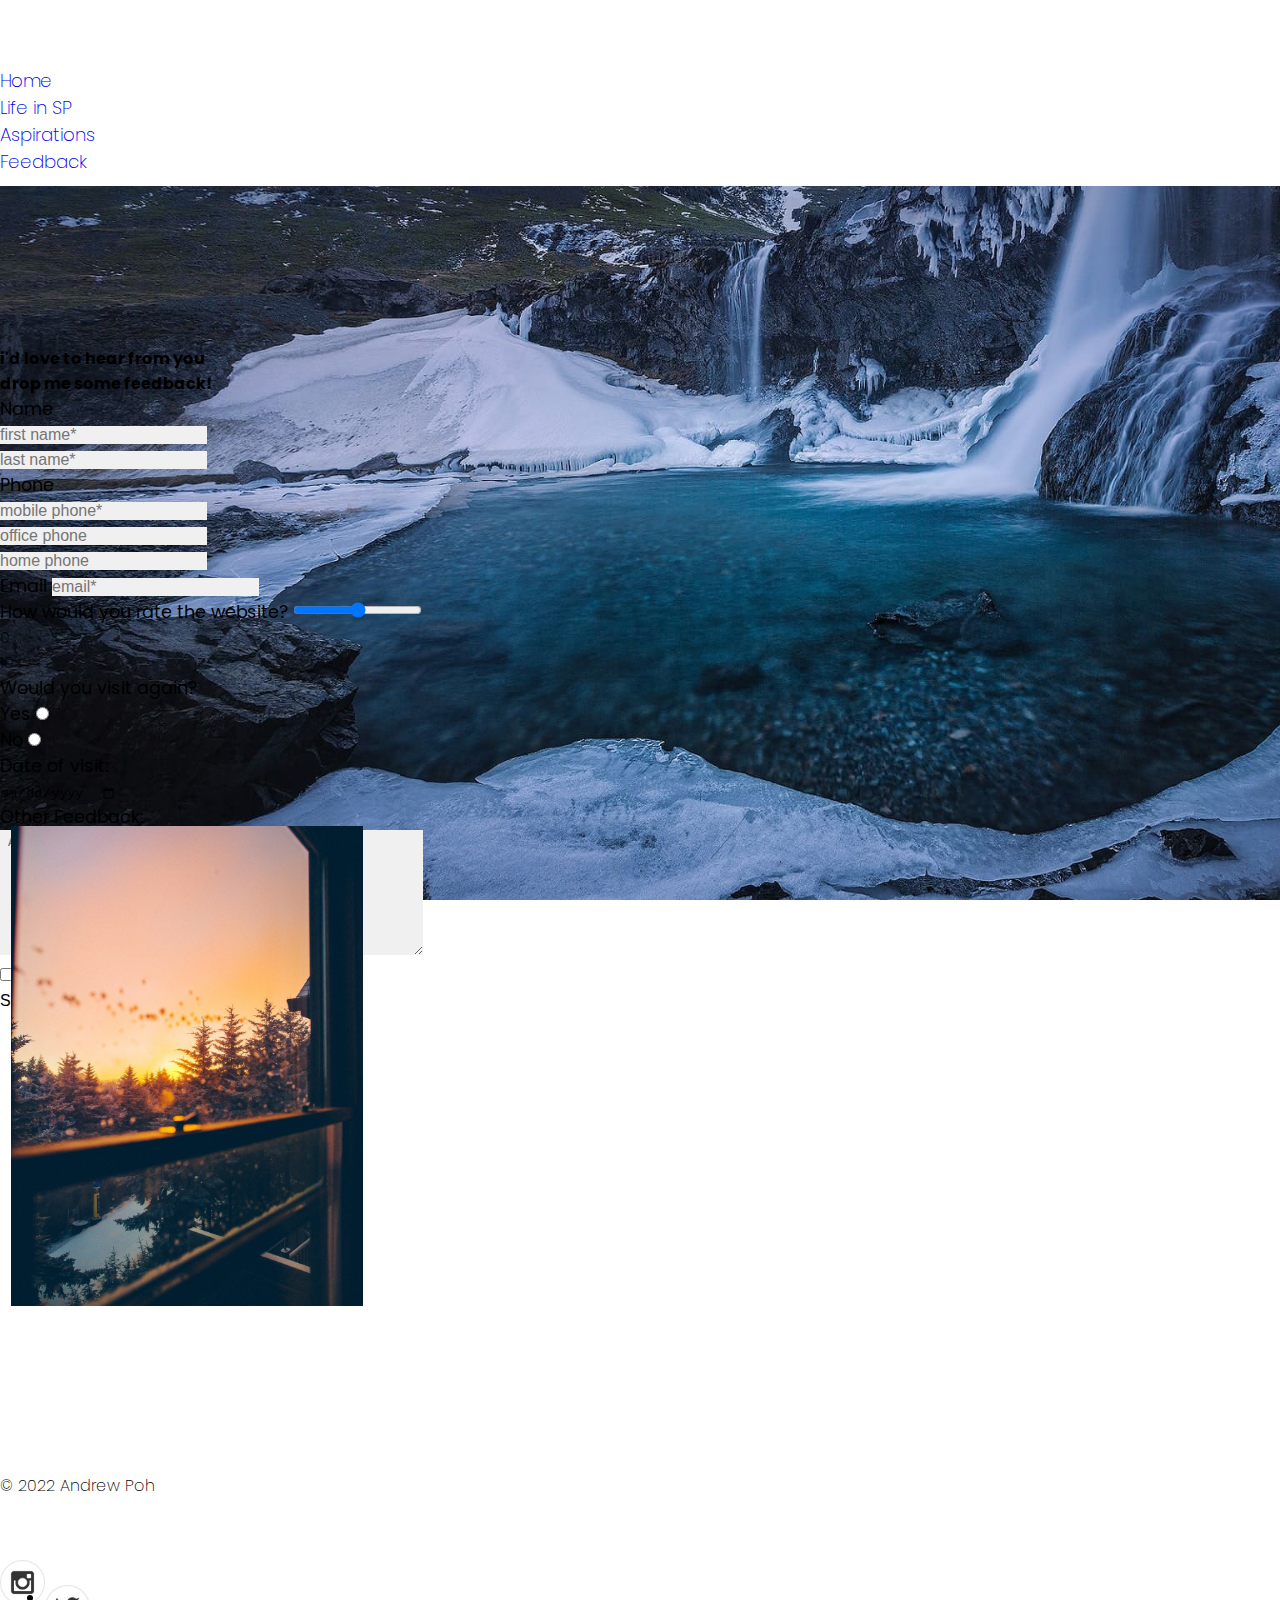
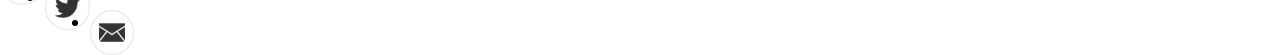
<file: CA2/html/feedback.html>
<!DOCTYPE html>
<html lang="en">
<head>
    <meta charset="UTF-8">
    <meta http-equiv="X-UA-Compatible" content="IE=edge">
    <meta name="viewport" content="width=device-width, initial-scale=1.0">
    <title>Feedback</title>
    <!-- Bootstrap CSS -->
    <link href="https://cdn.jsdelivr.net/npm/bootstrap@5.2.0-beta1/dist/css/bootstrap.min.css" rel="stylesheet" integrity="sha384-0evHe/X+R7YkIZDRvuzKMRqM+OrBnVFBL6DOitfPri4tjfHxaWutUpFmBp4vmVor" crossorigin="anonymous">
    <!-- Bootstrap JavaScript Bundle with Popper -->
    <script src="https://cdn.jsdelivr.net/npm/bootstrap@5.2.0-beta1/dist/js/bootstrap.bundle.min.js" integrity="sha384-pprn3073KE6tl6bjs2QrFaJGz5/SUsLqktiwsUTF55Jfv3qYSDhgCecCxMW52nD2" crossorigin="anonymous"></script>
    <!-- My CSS -->
    <link rel="stylesheet" href="../css/main.css"/>
    <link rel="stylesheet" href="../css/feedback.css"/>
    <!-- scripts -->
    <script src="../scripts/fade-in.js" defer></script>
    <script src="../scripts/rb_formsubmit.js" defer></script>
    <script src="../scripts/navbar.js" defer></script>
    <!-- Fonts -->
    <link rel="preconnect" href="https://fonts.googleapis.com">
    <link rel="preconnect" href="https://fonts.gstatic.com" crossorigin>
    <link href="https://fonts.googleapis.com/css?family=Playfair&#43;Display:700,900&amp;display=swap" rel="stylesheet">
    <link href="https://fonts.googleapis.com/css2?family=Josefin+Sans:wght@400&family=Josefin+Slab:wght@300&family=Poppins:ital,wght@0,200;0,300;0,400;0,500;1,200;1,300&display=swap" rel="stylesheet">
    <!-- Icon -->
    <link rel="apple-touch-icon" sizes="180x180" href="../favicon_io/apple-touch-icon.png">
    <link rel="icon" type="image/png" sizes="32x32" href="../favicon_io/favicon-32x32.png">
    <link rel="icon" type="image/png" sizes="16x16" href="../favicon_io/favicon-16x16.png">
    <link rel="manifest" href="../favicon_io//site.webmanifest">
</head>

<body>
    <div class="pagetop"></div>
    <div id="bodybg"></div>


<!--_______________________ Navbar _______________________-->

    <nav class="navbar fixed-top navbar-expand-sm bg-black navbar-dark fs-nav p-nav">
        <div class="container">
    
            <!-- Logo -->
            <a href="index.html" class="navbar-brand">
                A
                <span class="flip">P</span>
            </a>
    
            <!-- Collapse -->
            <button class="navbar-toggler" type="button" data-bs-toggle="collapse" data-bs-target="#navmenu">
                <span class="navbar-toggler-icon"></span>
            </button>
            
            <!-- Links -->
            <div class="collapse navbar-collapse" id="navmenu">
                <ul class="navbar-nav ms-auto">
                    <li class="nav-item px-1">
                    <a href="index.html" class="nav-link">Home</a>
                    </li>
                    <li class="nav-item px-1">
                    <a href="lifeinsp.html" class="nav-link">Life in SP</a>
                    </li>
                    <li class="nav-item px-1">
                    <a href="aspirations.html" class="nav-link">Aspirations</a>
                    </li>
                    <li class="nav-item px-1">
                    <a href="feedback.html" class="nav-link">Feedback</a>
                    </li>
                </ul>
            </div>

        </div>
    </nav>


<!--_______________________ Main _______________________-->

<main class="container-fluid px-0">
    <div class="bg-black bg-opacity-50 d-flex justify-content-center align-items-center">

        <section class="row row-cols-2 container-fluid px-0 d-flex border rounded bg-white col-10">

            
            <div class="col-lg-8 col-12 row row-cols-1 p-4 overflow-auto formdiv">
                <h1 class="col d-flex justify-content-center align-items-center fade-down mt-5">i'd love to hear from you</h1>
                <h2 class="col d-flex justify-content-center align-items-center fade-up fs-3 fw-lighter mb-5">drop me some feedback!</h2>

                <div class="col">

<!--_______________________ Form _______________________-->

                    <form method="post" class="mt-5 container ms-3">
                        <fieldset>

                            <!-- Name -->
                            <div class="row row-cols-1 mb-4 fade-appear">
                                <label class="col mb-2">Name</label>
                                <div id="name" class="col-12 row row-cols-2">

                                    <div class="col-md-6 col-12 mb-2">
                                        <input class="form-control shadow" name="firstName" type="text" placeholder="first name*" pattern="[a-z]" required/>
                                    </div>
                                    <div class="col-md-6 col-12">
                                        <input class="form-control shadow" name="lastName" type="text" placeholder="last name*" pattern="[a-z]" required/>
                                    </div>

                                </div>
                            </div>

                            <!-- Phone -->
                            <div class="row row-cols-1 mb-4 fade-appear">
                                <label class="col mb-2">Phone</label>
                                <div id="phoneNumber" class="col-12 row row-cols-2">

                                    <div class="col-md-4 col-12 mb-2">
                                        <input class="form-control shadow" name="mobileNumber" type="text" placeholder="mobile phone*" pattern="[0-9]{8}" required/>
                                    </div>
                                    <div class="col-md-4 col-12 mb-2">
                                        <input class="form-control shadow" name="officeNumber" type="text" placeholder="office phone" pattern="[0-9]{8}"/>
                                    </div>
                                    <div class="col-md-4 col-12">
                                        <input class="form-control shadow" name="homeNumber" type="text" placeholder="home phone" pattern="[0-9]{8}"/>
                                    </div>

                                </div>
                            </div>

                            <!-- Email -->
                            <div class="col-12 row row-cols-1 mb-5 fade-appear">
                                <div id="email" class="col">
                                    <label class="col mb-2">Email</label>
                                    <input class="form-control shadow" name="email" type="text" placeholder="email*" required/>
                                </div>
                            </div>
                            
                            <!-- Rate -->
                            <div class="col-12 row row-cols-1 mb-3 d-flex justify-content-center fade-appear">
                                <label class="col-12 mb-3 d-flex justify-content-center">How would you rate the website?</label>
                                <input class="col-11" name="ratewebsite" id="slider" type="range"
                                value="5" step="1" min="0" max="10"/>
                                <div class="col-12 d-flex justify-content-between">
                                    <p class="col d-flex justify-content-start">0</p> 
                                    <p class="col d-flex justify-content-end">10</p>
                                </div>
                            </div>

                            <!-- Visit Again -->
                            <div id="yesnodiv" class="col-12 row row-cols-1 mb-5 fade-appear">
                                <label class="mb-3 d-flex justify-content-center">Would you visit again?</label>
                                <fieldset id="yesno" class="d-flex justify-content-center">
                                    <div class="me-5">
                                        <label for="Yes">Yes</label>
                                        <input name="yesno" id="Yes" value="yes" type="radio"/>
                                    </div>
                                    <div class="ms-5">
                                        <label for="No">No</label>
                                        <input name="yesno" id="No" value="no" type="radio"/>
                                    </div>
                                    
                                </fieldset>
                            </div>

                            <!-- Date of Visit -->
                            <div class="col-12 row row-cols-1 mb-5 fade-appear">
                                <label class="col-12 d-flex justify-content-center mb-2">Date of visit:</label>
                                <div class="col-12 d-flex justify-content-center">
                                    <input name="visit" type="date" class="col-xl-3 col-lg-4 col-md-4 col-s-5 col-6"/>
                                </div>
                            </div>

                            <!-- Other Feedback -->
                            <div class="col-12 row row-cols-1 mb-4 fade-appear">
                                <label class="col-12 d-flex justify-content-center mb-3">Other Feedback:</label>
                                <div class="col-12 d-flex justify-content-center">
                                    <textarea name="textarea" rows="8" cols="50" placeholder="Anything else to add?" class="shadow col-10"></textarea>
                                </div>
                            </div>

                            <!-- Contact -->
                            <div class="col-12 d-flex justify-content-center mb-5 fade-appear">
                                <input name="mailme" id="mailme" value="yes" type="checkbox"/>
                                <label class="ms-2">Contact me if the website is updated</label>
                            </div>

                        </fieldset>

                        <!-- Submit/Reset -->
                        <div class="d-flex justify-content-center mb-3">
                            <button type="submit" class="btn btn-outline-primary mx-2">Submit</button>
                            <button type="reset" class="btn btn-outline-danger mx-2">Reset</button>
                        </div>

                    </form>

                </div>
            </div>

            <!-- Side Image -->
            <div class="col-4 d-lg-block d-none">
                <img src="../images/formimg.jpg" alt="#" class="formimage rounded">
            </div>

        </section>

    </div>
</main>




<!--_______________________ Footer _______________________-->

<div class="container-fluid m-0 p-0 bg-dark">
    <footer class="d-flex flex-wrap justify-content-around align-items-center py-3">
        <p class="col-md-4 mb-0 text-light">&copy; 2022 Andrew Poh</p>
    
        <!-- Logo -->
        <a href="#" id="footerlogo" class="col-md-4 d-flex justify-content-center">
        AP
        </a>

        <!-- Icons -->
        <ul class="nav col-md-4 justify-content-end">
        <li class="nav-item">
            <a href="https://www.instagram.com/andrewdpoh/?hl=en" target="_blank">
            <img src="../images/icons/instagram.png" alt="" class="nav-link socialicon"/>
            </a>
        </li>
        <li class="nav-item">
            <a href="https://twitter.com/BarackObama" target="_blank">
            <img src="../images/icons/twitter.png" alt="" class="nav-link socialicon"/>
            </a>
        </li>
        <li class="nav-item">
            <a href="mailto:andrewdpoh@gmail.com" target="_blank">
            <img src="../images/icons/email.png" alt="" class="nav-link socialicon"/>
            </a>
        </li>
        </ul>
        <!-- source: https://www.iconfinder.com/iconsets/black-white-social-media -->

    </footer>
</div>

</body>
</html>
</file>
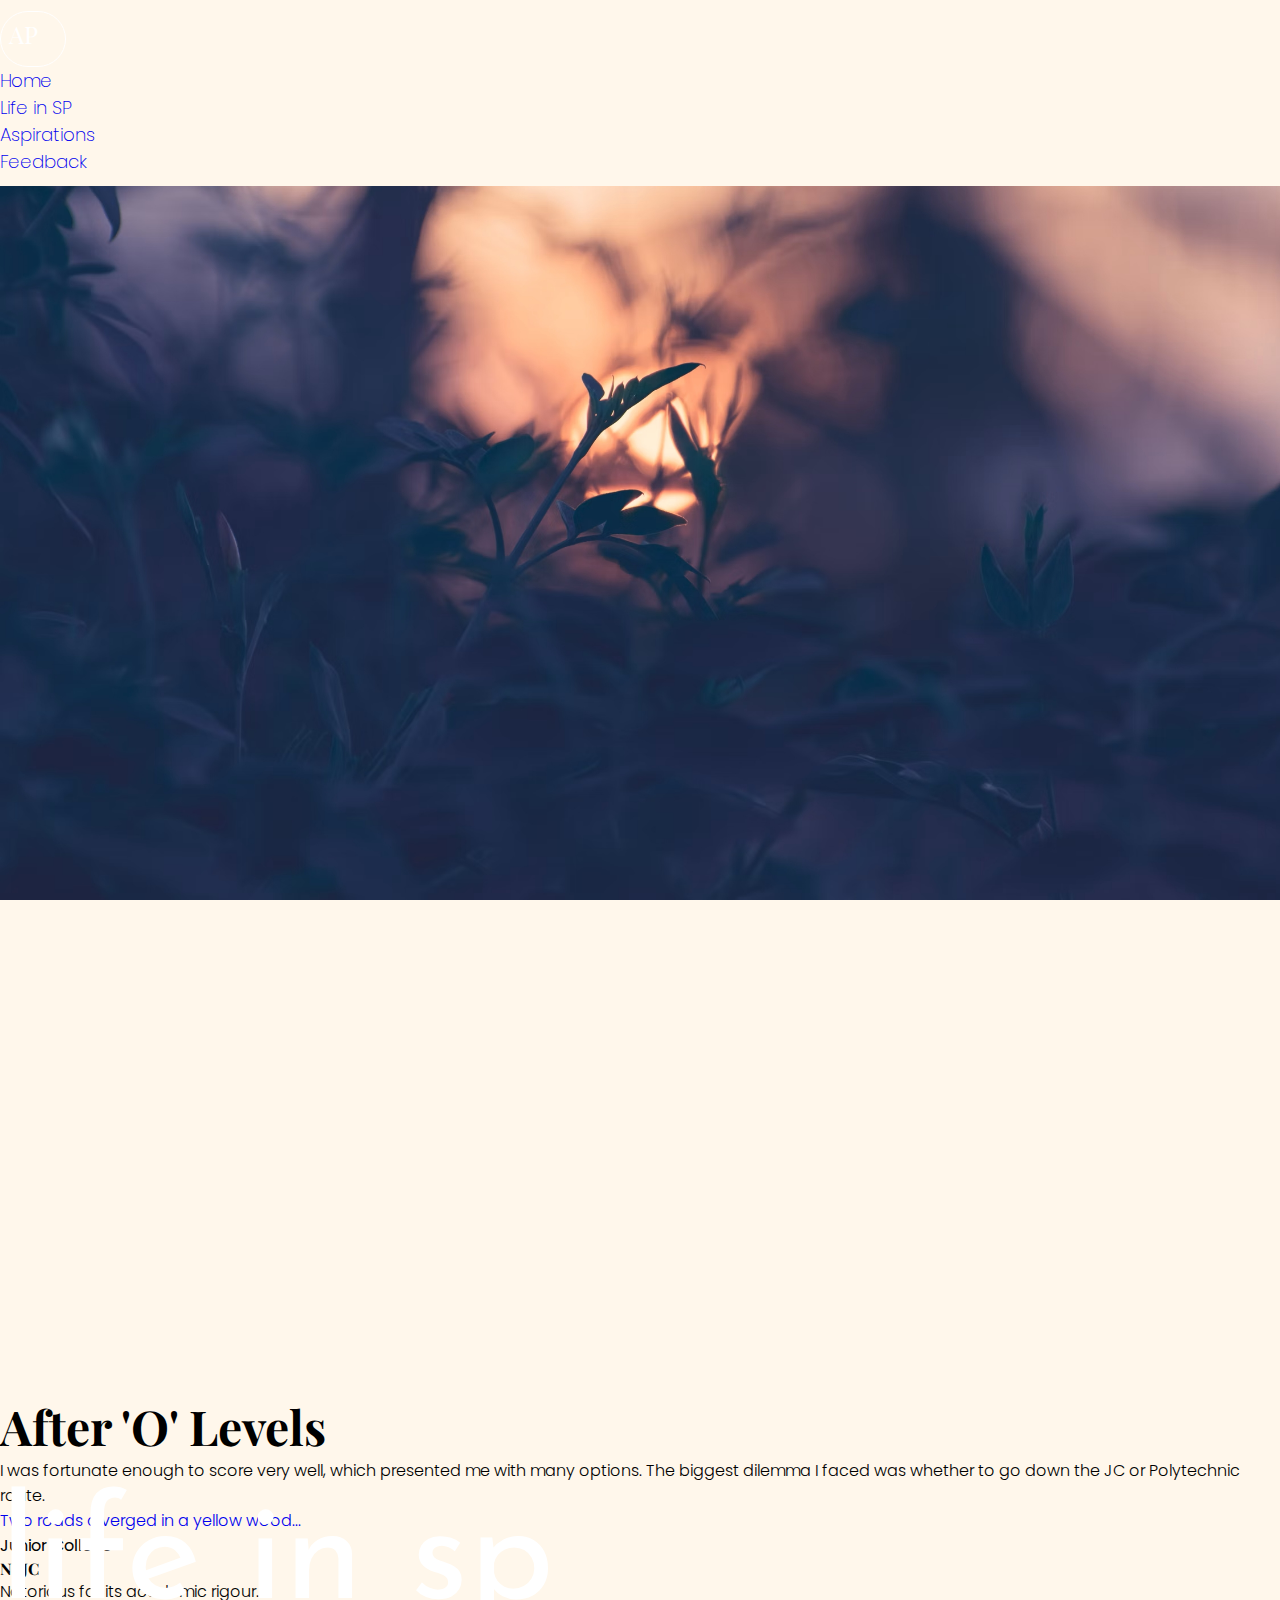
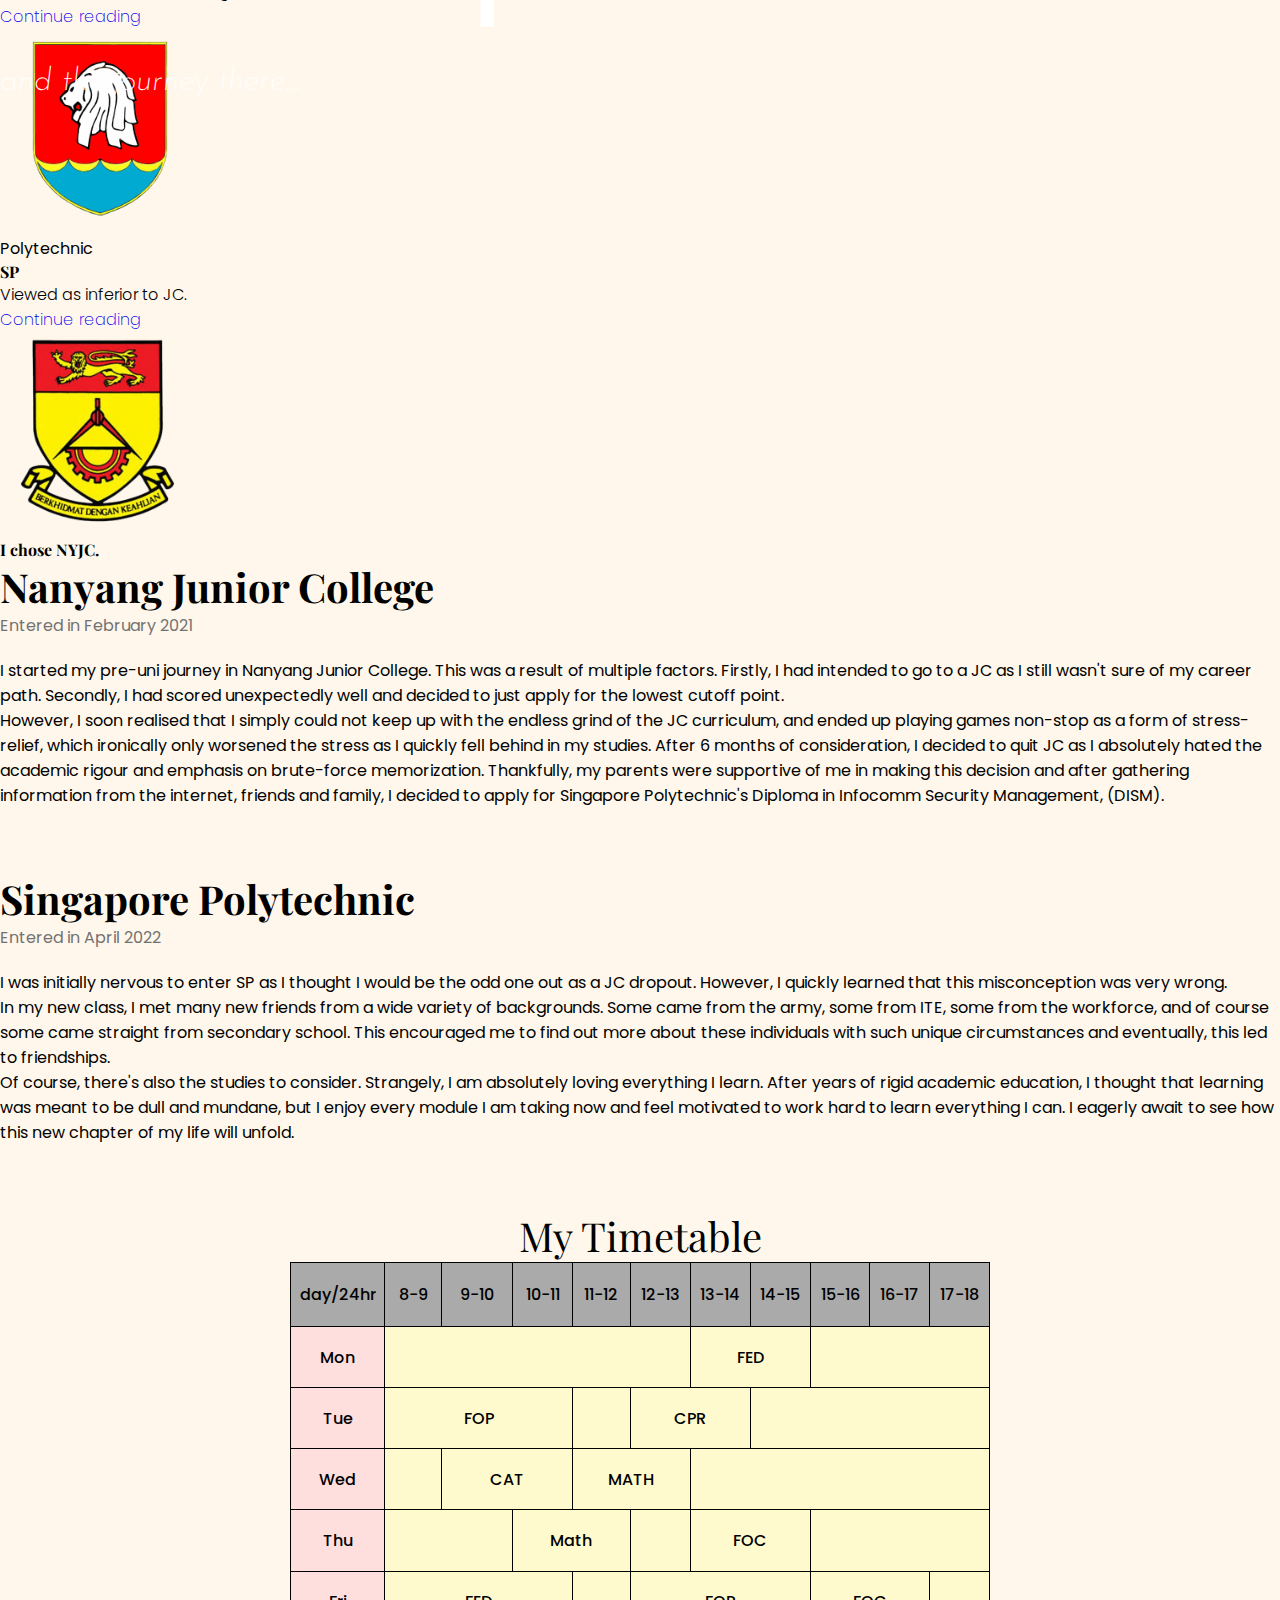
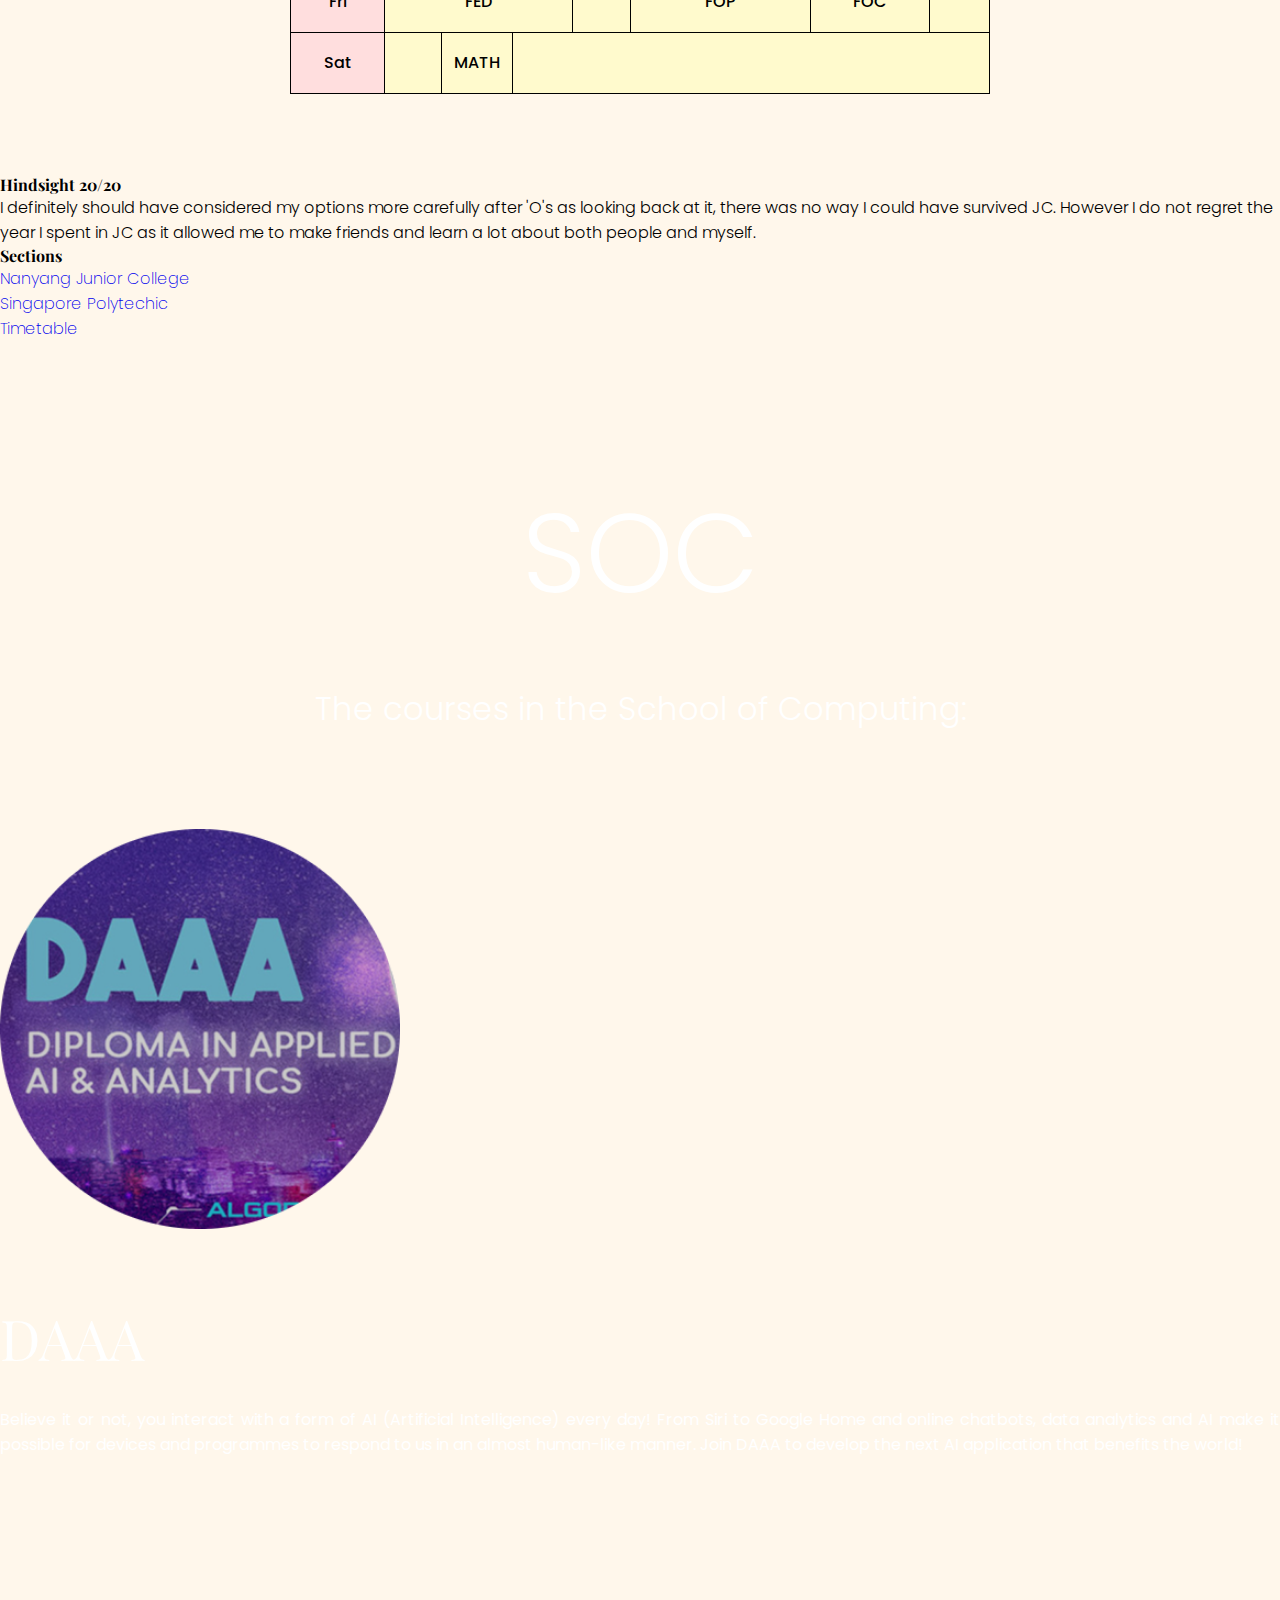
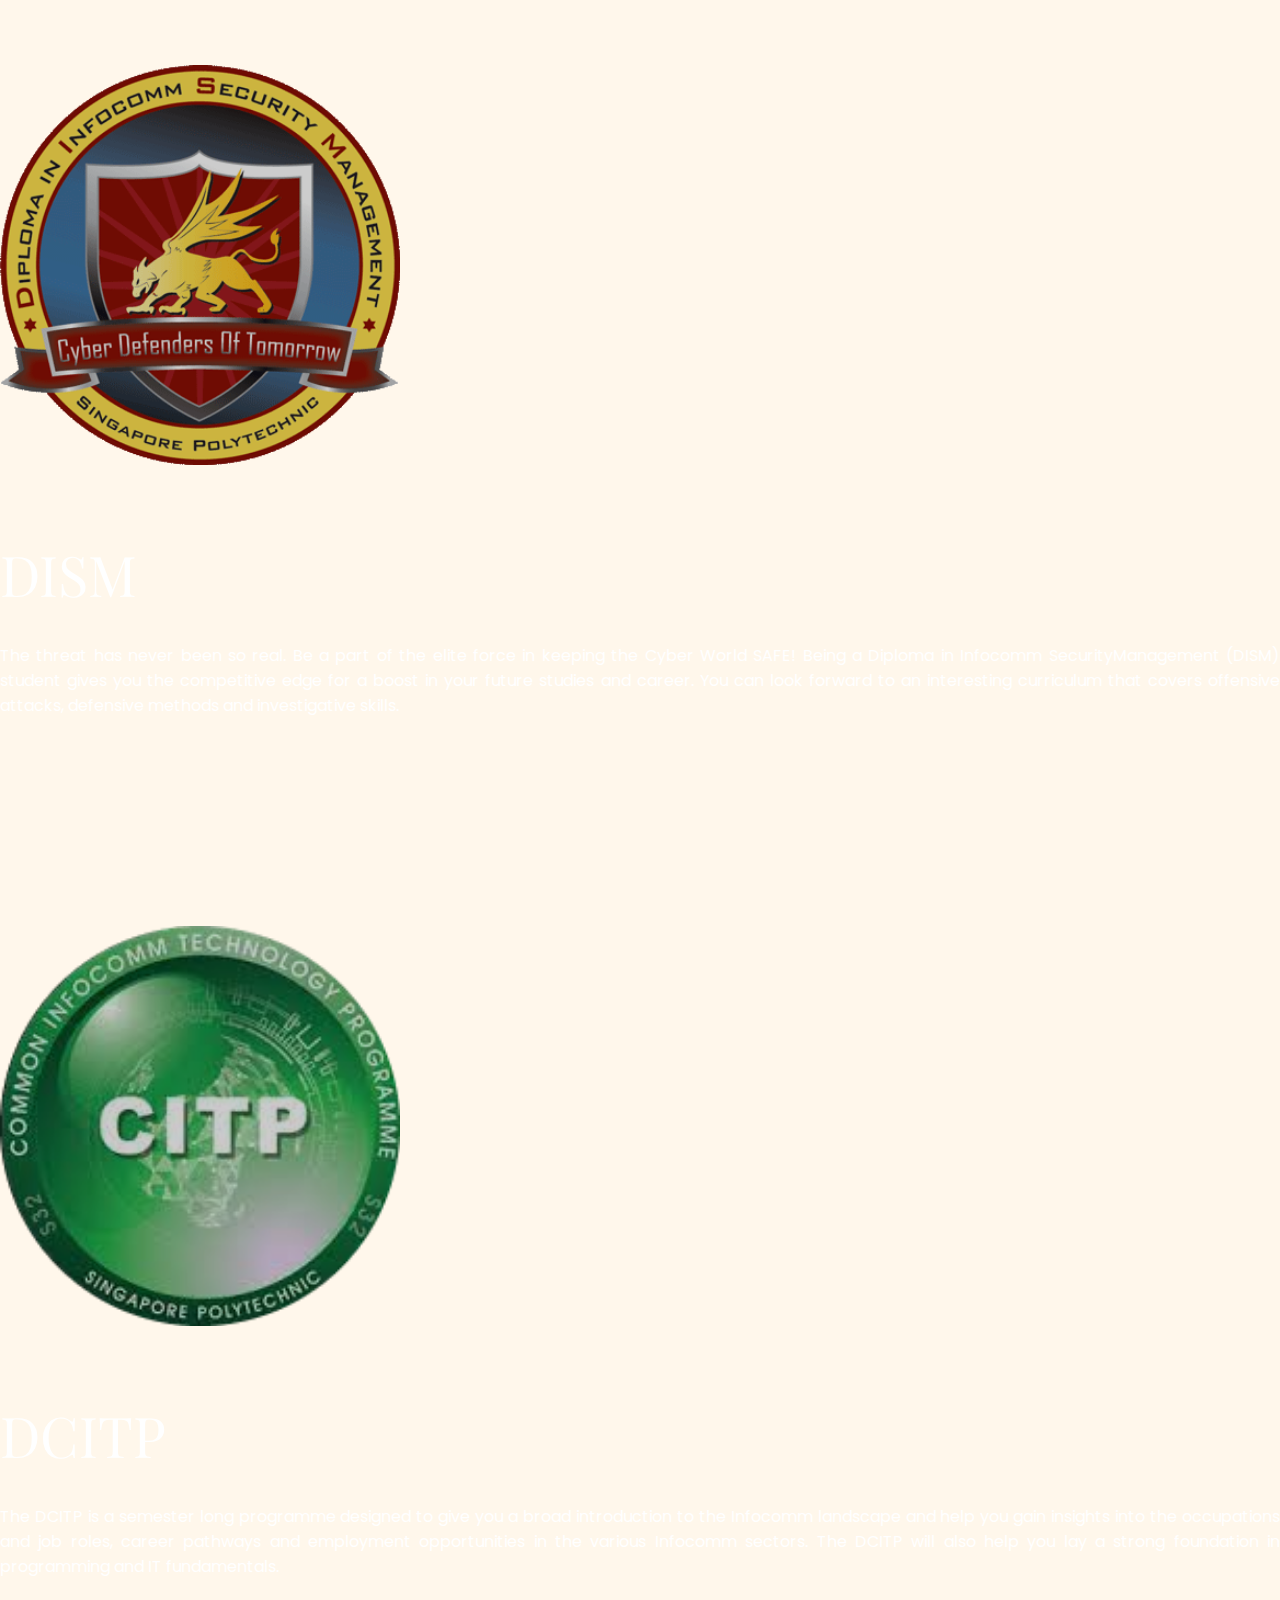
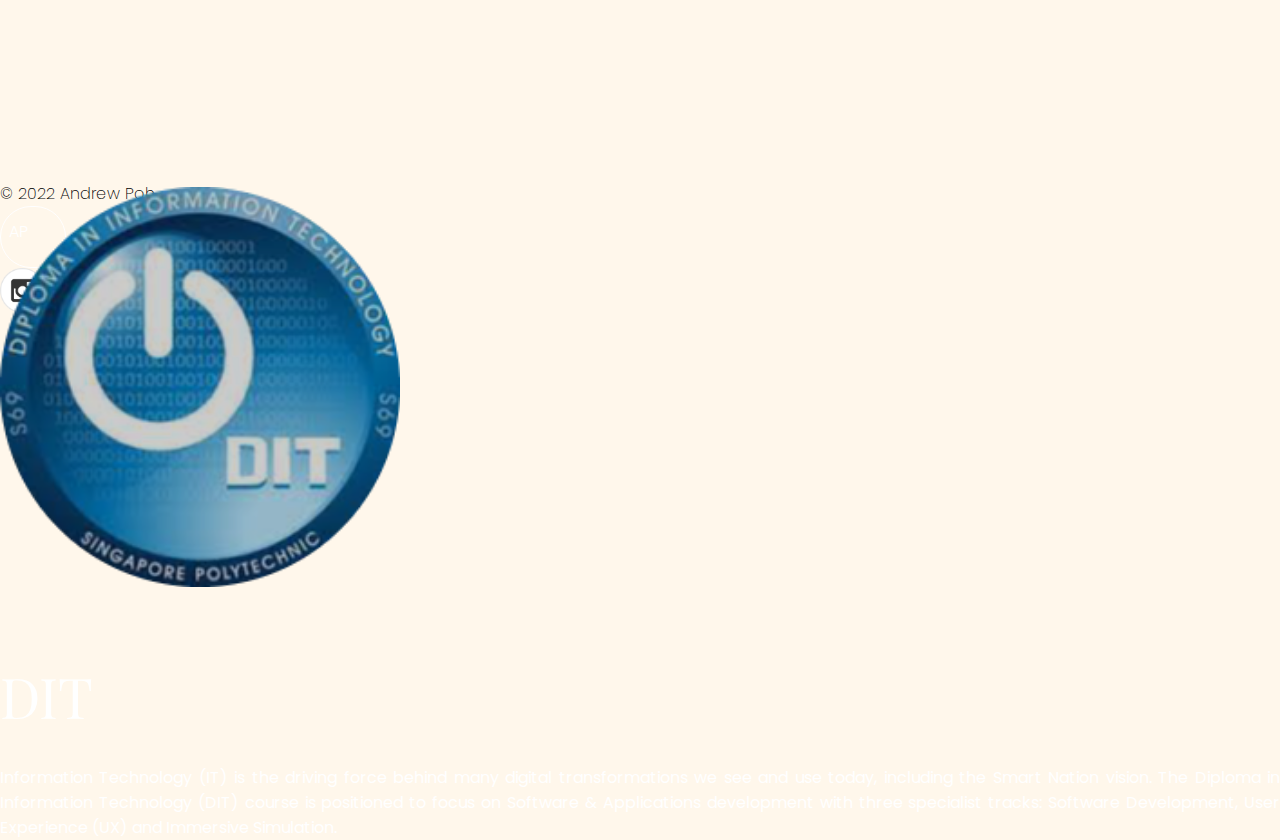
<file: CA2/html/lifeinsp.html>
<!doctype html>
<html lang="en">
  <head>
    <meta charset="UTF-8" />
    <meta http-equiv="X-UA-Compatible" content="IE=edge" />
    <meta name="viewport" content="width=device-width, initial-scale=1.0" />
    <title>Life in SP</title>
    <!-- Bootstrap CSS -->
    <link href="https://cdn.jsdelivr.net/npm/bootstrap@5.2.0-beta1/dist/css/bootstrap.min.css" rel="stylesheet" integrity="sha384-0evHe/X+R7YkIZDRvuzKMRqM+OrBnVFBL6DOitfPri4tjfHxaWutUpFmBp4vmVor" crossorigin="anonymous">
    <!-- Bootstrap JavaScript Bundle with Popper -->
    <script src="https://cdn.jsdelivr.net/npm/bootstrap@5.2.0-beta1/dist/js/bootstrap.bundle.min.js" integrity="sha384-pprn3073KE6tl6bjs2QrFaJGz5/SUsLqktiwsUTF55Jfv3qYSDhgCecCxMW52nD2" crossorigin="anonymous"></script>
    <!-- My CSS -->
    <link rel="stylesheet" href="../css/main.css" />  
    <link rel="stylesheet" href="../css/lifeinsp.css" />
    <!-- My Scripts -->
    <script src="../scripts/fade-in.js" defer></script>
    <script src="../scripts/navbar.js" defer></script>
    <script src="../scripts/typewriter.js" defer></script>
    <!-- Fonts -->
    <link rel="preconnect" href="https://fonts.googleapis.com" />
    <link rel="preconnect" href="https://fonts.gstatic.com" crossorigin />
    <link href="https://fonts.googleapis.com/css?family=Playfair&#43;Display:700,900&amp;display=swap" rel="stylesheet">
    <link href="https://fonts.googleapis.com/css2?family=Josefin+Sans:wght@400&family=Josefin+Slab:wght@300&family=Poppins:ital,wght@0,200;0,300;0,400;0,500;1,200;1,300&display=swap" rel="stylesheet">
    <!-- Icon -->
    <link rel="apple-touch-icon" sizes="180x180" href="../favicon_io/apple-touch-icon.png">
    <link rel="icon" type="image/png" sizes="32x32" href="../favicon_io/favicon-32x32.png">
    <link rel="icon" type="image/png" sizes="16x16" href="../favicon_io/favicon-16x16.png">
    <link rel="manifest" href="../favicon_io//site.webmanifest">
</head>
  
  <body>

<!--_______________________ Navbar _______________________-->

    <nav class="navbar fixed-top navbar-expand-sm bg-black navbar-dark fs-nav p-nav">
        <div class="container">
    
            <!-- Logo -->
            <a href="index.html" class="navbar-brand">
                A
                <span class="flip">P</span>
            </a>
    
            <!-- Collapse -->
            <button class="navbar-toggler" type="button" data-bs-toggle="collapse" data-bs-target="#navmenu">
                <span class="navbar-toggler-icon"></span>
            </button>
            
            <!-- Links -->
            <div class="collapse navbar-collapse" id="navmenu">
                <ul class="navbar-nav ms-auto">
                    <li class="nav-item px-1">
                    <a href="index.html" class="nav-link">Home</a>
                    </li>
                    <li class="nav-item px-1">
                    <a href="lifeinsp.html" class="nav-link">Life in SP</a>
                    </li>
                    <li class="nav-item px-1">
                    <a href="aspirations.html" class="nav-link">Aspirations</a>
                    </li>
                    <li class="nav-item px-1">
                    <a href="feedback.html" class="nav-link">Feedback</a>
                    </li>
                </ul>
            </div>

        </div>  
    </nav>

<!--_______________________ Header _______________________-->

<header class="container-fluid d-flex justify-content-center p-0 col-12">
    <div id="lifeinspbg"></div>
    <h1 class="fade-down">
        life in sp
    </h1>
    <h2 class="fade-up">
        and the journey there...
    </h2>
</header>

<!-- Main starts -->
<main class="container">

<!--_______________________ NY/SP Section _______________________-->

    <!-- Subheader -->
    <div class="fade-down p-4 p-md-5 mb-4 rounded text-bg-dark subheader">
        <div class="col-lg-6 px-0">
            <h1 class="display-4 fst-italic">After 'O' Levels</h1>
            <p class="lead my-3">I was fortunate enough to score very well, which presented me with many options. The biggest dilemma I faced was whether to go down the JC or Polytechnic route.</p>
            <p class="lead mb-0"><a href="#" class="text-white fw-bold">Two roads diverged in a yellow wood...</a></p>
        </div>
    </div>

    <!-- NY/SP Cards -->
    <div class="row mb-2">

        <!-- NY Card -->
        <div class="fade-right col-md-6">
            <div class="row bg-light g-0 border rounded overflow-hidden flex-md-row mb-4 shadow-sm h-md-250 position-relative">
                <div class="col p-4 d-flex flex-column position-static">
                    <strong class="d-inline-block mb-2 text-primary">Junior College</strong>
                    <h3 class="mb-3">NYJC</h3>
                    <p class="card-text mb-auto">Notorious for its academic rigour.</p>
                    <a href="#nyarticle" class="stretched-link">Continue reading</a>
                </div>
                <div class="col-auto d-md-none d-lg-block d-block">
                    <img class="mt-4 img-fluid" width="200" height="200" src="../images/nylogo.png" alt="">
                </div>
            </div>
        </div>

        <!-- SP Card -->
        <div class="fade-left col-md-6">
            <div class="row bg-light g-0 border rounded overflow-hidden flex-md-row mb-4 shadow-sm h-md-250 position-relative">
                <div class="col p-4 d-flex flex-column position-static">
                    <strong class="d-inline-block mb-2 text-success">Polytechnic</strong>
                    <h3 class="mb-3">SP</h3>
                    <p class="mb-auto">Viewed as inferior to JC.</p>
                    <a href="#sparticle" class="stretched-link">Continue reading</a>
                </div>
                <div class="col-auto d-md-none d-lg-block d-block">
                    <img class="mt-4 img-fluid" width="200" height="200" src="../images/splogo.png" alt="">
                </div>
            </div>
        </div>

    </div>

    <!-- Articles -->
    <div class="row g-5">
        
        <div class="col-md-8">
        <h3 class="fade-appear pb-4 mb-5 fst-italic">
            I chose NYJC.
        </h3>
        <hr>

        <!-- NY Article -->
        <article class="fade-appear" id="nyarticle">
            <h2 class="article-title mb-1">Nanyang Junior College</h2>
            <p class="article-date">Entered in February 2021</p>
            <div>
                <p>I started my pre-uni journey in Nanyang Junior College. This was a result of multiple factors. 
                    Firstly, I had intended to go to a JC as I still wasn't sure of my career path. Secondly, I had scored
                    unexpectedly well and decided to just apply for the lowest cutoff point. </p>
                <p>However, I soon realised that 
                    I simply could not keep up with the endless grind of the JC curriculum, and ended up playing games 
                    non-stop as a form of stress-relief, which ironically only worsened the stress as I quickly fell behind
                    in my studies. After 6 months of consideration, I decided to quit JC as I absolutely hated the academic 
                    rigour and emphasis on brute-force memorization.
                    Thankfully, my parents were supportive of me in making
                    this decision and after gathering information from the internet, friends and family, I decided to apply
                    for Singapore Polytechnic's Diploma in Infocomm Security Management, (DISM).
                </p>
            </div>
        </article>

        <!-- SP Article -->
        <article class="fade-appear" id="sparticle">
            <h2 class="article-title mb-1">Singapore Polytechnic</h2>
            <p class="article-date">Entered in April 2022</p>
            <div>
            <p>
                I was initially nervous to enter SP as I thought I would be the odd one out as a JC dropout. However, 
                I quickly learned that this misconception was very wrong.
            </p>
            <p>
                In my new class, I met many new friends from a wide variety of backgrounds. Some came from the army, 
                some from ITE, some from the workforce, and of course some came straight from secondary school. 
                This encouraged me to find out more about these individuals with such unique circumstances and eventually,
                this led to friendships.
            </p>
            <p>
                Of course, there's also the studies to consider. Strangely, I am absolutely loving everything I learn.
                After years of rigid academic education, I thought that learning was meant to be dull and mundane, but 
                I enjoy every module I am taking now and feel motivated to work hard to learn everything I can. I eagerly
                await to see how this new chapter of my life will unfold.
            </p>
            </div>
        </article>


<!--_______________________ Timetable Section _______________________-->

            <div id="timetablediv" class="table-responsive-xl">
                <table id="timetable" class="fade-appear table table-hover table-bordered">
                    <caption class="fade-appear">My Timetable</caption>
                    <colgroup>
                        <col id="column1" />
                        <col class="datacells" span="10">
                    </colgroup>
                    <thead>
                    <tr>
                        <th scope="col">day/24hr</th>
                        <th scope="col">8-9</th>
                        <th scope="col">9-10</th>
                        <th scope="col">10-11</th>
                        <th scope="col">11-12</th>
                        <th scope="col">12-13</th>
                        <th scope="col">13-14</th>
                        <th scope="col">14-15</th>
                        <th scope="col">15-16</th>
                        <th scope="col">16-17</th>
                        <th scope="col">17-18</th>
                    </tr>
                    </thead>
                    <tbody>
                        <tr>
                            <th scope="row">Mon</th>
                            <td colspan="5"></td>
                            <td colspan="2">FED</td>
                            <td colspan="3"></td>
                        </tr>
                        <tr>
                            <th scope="row">Tue</th>
                            <td colspan="3">FOP</td>
                            <td></td>
                            <td colspan="2">CPR</td>
                            <td colspan="4"></td>
                        </tr>
                        <tr>
                            <th scope="row">Wed</th>
                            <td></td>
                            <td colspan="2">CAT</td>
                            <td colspan="2">MATH</td>
                            <td colspan="5"></td>                    
                        </tr>
                        <tr>
                            <th scope="row">Thu</th>
                            <td colspan="2"></td>
                            <td colspan="2">Math</td>
                            <td></td>
                            <td colspan="2">FOC</td>
                            <td colspan="3"></td>
                        </tr>
                        <tr>
                            <th scope="row">Fri</th>
                            <td colspan="3">FED</td>
                            <td></td>
                            <td colspan="3">FOP</td>  
                            <td colspan="2">FOC</td>  
                            <td></td>                
                        </tr>
                        <tr>
                            <th scope="row">Sat</th>
                            <td></td>
                            <td>MATH</td>
                            <td colspan="8"></td>                  
                        </tr>
                    </tbody>
                </table>    
            </div>

        </div>

        <div class="col-md-4">
            <div class="position-sticky" style="top: 2rem;">
                <div class="p-4 mb-3 text-bg-dark rounded">
                    <h4 class="fst-italic">Hindsight 20/20</h4>
                    <p class="mb-0">I definitely should have considered my options more carefully after 'O's as looking back at it, there was no way I could have survived JC. However I do not regret the year I spent in JC as it allowed me to make friends and learn a lot about both people and myself.</p>
                </div>

                <div class="p-4 d-none d-sm-block">
                    <h4 class="fst-italic">Sections</h4>
                    <ol class="list-unstyled mb-0">
                        <li class="mt-3"><a href="#nyarticle">Nanyang Junior College</a></li>
                        <li class="mt-1"><a href="#sparticle">Singapore Polytechic</a></li>
                        <li class="mt-1"><a href="#timetablediv">Timetable</a></li>
                    </ol>
                </div>
            </div>
        </div>

    </div>

</main>

<!--_______________________ SOC Section _______________________-->

<div id="socdiv" class="container-fluid p-0">
    <div id="socbg">

        <!-- Title -->
        <h1 class="fade-up col-12">
            SOC
        </h1>
        <h2 class="typewriter">The courses in the School of Computing:</h2>

        <!-- Content -->
        <div class="container pt-5 mt-5">

            <!-- DAAA -->
            <div class="row d-flex justify-content-center align-items-center">
                <a href="https://www.sp.edu.sg/soc/courses/full-time-diplomas/applied-AI-and-analytics/overview"
                    class="col-md-6 col-12 d-flex justify-content-center" target="_blank">
                    <img src="../images/daaa.png" alt=""
                    class="fade-down img-fluid">
                </a>
                <article class="col-9 col-md-6">
                    <h3 class="fade-right col-12 col-md-10">
                        DAAA
                    </h3>
                    <p class="fade-right col-12 col-md-11">
                        Believe it or not, you interact with a form of AI (Artificial Intelligence) every day! 
                        From Siri to Google Home and online chatbots, data analytics and AI make it possible 
                        for devices and programmes to respond to us in an almost human-like manner. Join DAAA 
                        to develop the next AI application that benefits the world!
                    </p>
                </article>
            </div>

            <!-- DISM -->
            <div class="row d-flex justify-content-center align-items-center">
                <a href="https://www.sp.edu.sg/soc/courses/full-time-diplomas/infocomm-security-management/overview "
                    class="col-md-6 col-12 d-flex justify-content-center" target="_blank">
                    <img src="../images/dism.png" alt=""
                    class="fade-down img-fluid">
                </a>
                <article class="col-9 col-md-6">
                    <h3 class="fade-right col-12 col-md-10">
                        DISM
                    </h3>
                    <p class="fade-right col-12 col-md-11">
                        The threat has never been so real. Be a part of the elite force in keeping the Cyber World SAFE! 
                        Being a Diploma in Infocomm SecurityManagement (DISM) student gives you the competitive edge for 
                        a boost in your future studies and career. You can look forward to an interesting curriculum that
                        covers offensive attacks, defensive methods and investigative skills.
                    </p>
                </article>
            </div>
            
            <!-- DCITP -->
            <div class="row d-flex justify-content-center align-items-center">
                <a href="https://www.sp.edu.sg/soc/courses/full-time-diplomas/common-ict-programme/overview" 
                    class="col-md-6 col-12 d-flex justify-content-center" target="_blank">
                    <img src="../images/dcitp.png" alt=""
                    class="fade-down img-fluid">
                </a>
                <article class="col-9 col-md-6">
                    <h3 class="fade-right col-12 col-md-10">
                        DCITP
                    </h3>
                    <p class="fade-right col-12 col-md-11">
                        The DCITP is a semester long programme designed to give you a broad introduction to the 
                        Infocomm landscape and help you gain insights into the occupations and job roles, career 
                        pathways and employment opportunities in the various Infocomm sectors. The DCITP will also 
                        help you lay a strong foundation in programming and IT fundamentals.
                    </p>
                </article>
            </div>

            <!-- DIT -->
            <div class="row d-flex justify-content-center align-items-center">
                <a href="https://www.sp.edu.sg/soc/courses/full-time-diplomas/information-technology/overview"
                    class="col-md-6 col-12 d-flex justify-content-center" target="_blank">
                    <img src="../images/dit.png" alt=""
                    class="fade-down img-fluid">
                </a>
                <article class="col-9 col-md-6">
                    <h3 class="fade-right col-12 col-md-10">
                        DIT
                    </h3>
                    <p class="fade-right col-12 col-md-11">
                        Information Technology (IT) is the driving force behind many digital transformations we see 
                        and use today, including the Smart Nation vision. The Diploma in Information Technology (DIT) 
                        course is positioned to focus on Software & Applications development with three specialist 
                        tracks: Software Development, User Experience (UX) and Immersive Simulation.
                    </p>
                </article>
            </div>
                <!-- source of logos: https://www.sp.edu.sg/docs/default-source/soc/soc-fop-2021 -->
                <!-- source of articles: https://sp.edu.sg -->
        </div>
    </div>
</div>

<!--_______________________ Footer _______________________-->

    <div class="container-fluid m-0 p-0 bg-dark">
        <footer class="d-flex flex-wrap justify-content-around align-items-center py-3">
            <p class="col-md-4 mb-0 text-light">&copy; 2022 Andrew Poh</p>
        
            <!-- Logo -->
            <a href="#" id="footerlogo" class="col-md-4 d-flex justify-content-center">
            AP
            </a>

            <!-- Icons -->
            <ul class="nav col-md-4 justify-content-end">
            <li class="nav-item">
                <a href="https://www.instagram.com/andrewdpoh/?hl=en" target="_blank">
                <img src="../images/icons/instagram.png" alt="" class="nav-link socialicon"/>
                </a>
            </li>
            <li class="nav-item">
                <a href="https://twitter.com/BarackObama" target="_blank">
                <img src="../images/icons/twitter.png" alt="" class="nav-link socialicon"/>
                </a>
            </li>
            <li class="nav-item">
                <a href="mailto:andrewdpoh@gmail.com" target="_blank">
                <img src="../images/icons/email.png" alt="" class="nav-link socialicon"/>
                </a>
            </li>
            </ul>
            <!-- source: https://www.iconfinder.com/iconsets/black-white-social-media -->

        </footer>
    </div>
</body>
</html>
</file>
<file: CA2/css/home.css>
@charset "UTF-8";

/*-------------------------Body Styles-------------------------*/

#content{
    width: 100%;
    background-image: url("../images/bodybg.jpg");
    /* source: https://wallpaperbat.com/black-mountain-wallpapers */
    background-repeat: no-repeat;
    background-size: cover;
    background-attachment: fixed;
}
#content h1{
    font-size: 7rem;
    font-weight: 500;
    padding-top: 10rem;
    padding-bottom: 10rem;
    color: rgb(255, 255, 255);
}
@media (max-width: 800px) {
    #content h1 {
    font-size: 14.5vw;
    }
}
/*-------------------------Header Styles-------------------------*/

header{
    height: 105vh;
}
#headerbgimage{
    height: 105vh;
    width: 100vw;
    background-image: url("../images/homeheader.jpg");
    /* source: https://unsplash.com/s/photos/dark-nature */
    background-repeat: no-repeat;
    background-attachment: fixed;
    background-size: cover;
    filter: brightness(1.3);
    z-index: -1;
}
#headerh1div{
    margin-top: 14rem;
    color: rgb(255, 255, 255);
    display: flex;
    position: absolute;
}
header h1{
    font-weight: 400;
    font-size: 9rem;
}
@media (max-width: 800px) {
    header h1 {
      font-size: 18vw;
    }
}
header > h2{
    margin-top: 11rem;
    left: 20vw;
    color: rgb(255, 255, 255);
    font-weight: 300;
    font-size: 3.5rem;
    font-family: 'Josefin Sans', sans-serif;
    position: absolute;
}
@media (max-width: 800px) {
    header h2 {
      font-size: 7vw;
      right: 3rem;
    }
}
header a{
    color: rgba(190, 190, 190, 0.66);
    margin-top: 31rem;
    position: absolute;
    font-size: 1.8rem;
    transform: scale(2, 1);
}
header a:hover > .flip{
    transform: scale(-1, 1);
    color: rgb(255, 255, 255);
}
/*-------------------------Interests Section-------------------------*/

/* Row Styles */
#interests .row{
    margin-bottom: 8rem;
}

/* Text Styles */
#interests{
    color: rgb(255, 255, 255);
    padding-bottom: 7rem;
}

#interests h2{
    font-size: 3.5rem;
}
#interests p{
    font-size: 1.1rem;
    font-weight: 300;
    margin-top: 1.3rem;
    /* text-align: justify; */
}
@media (max-width: 768px){
    #interests article{
        margin-top: 3rem;
        text-align: center;
    }
}
/* Image Styles */
#interests img {
    height: 30rem;
    width: 30rem;
    object-fit: cover;
}
@media (max-width: 768px){
    #interests img{
        height: 24rem;
        width: 24rem;
        border: 1rem ridge rgb(190, 190, 190);
        box-shadow: 0.7rem 0.7rem 0.7rem rgb(0, 0, 0);
    }
}

/* ------------------------Personality Section------------------------- */

/* General Styles */
#personality{
    padding-bottom: 12rem;
}
#personality hr{
    margin: auto;
    margin-top: -8rem;
    margin-bottom: 3rem;
    border-top: 0.2rem solid rgb(255, 139, 44);
    width: 12rem;
    opacity: 1;
}
@media (max-width: 640px) {
    #personality hr {
      width: 27vw;
    }
}
/* Text Styles */
#personality p{
    color: rgb(255, 255, 255);
    font-size: 1.4rem;
    font-weight: 300;
    text-align: center;
    font-family: "Noto Serif", serif;
}
@media (max-width: 640px) {
    #personality p {
      font-size: 3.7vw;
    }
}
/* ------------------------Values Section------------------------- */

/* General Styles */
#values{
    color: rgb(255, 255, 255);
    padding-bottom: 20rem;
}
#values hr{
    margin: auto;
    border-top: 0.2rem solid rgb(255, 115, 0);
    width: 8rem;
    opacity: 1;
}

/* Text Styles */
#values > #articlediv{
    text-align: center;
    margin-top: -8rem;
    font-family: "Playfair Display", serif;
}
#values article{
    margin-top: 8rem;
}
#values h2{
    font-weight: 500;
    font-size: 4.5rem;
}
@media (max-width: 800px) {
    #values h2 {
      font-size: 8.5vw;
    }
}
#values h3{
    font-weight: 300;
    font-size: 1.2rem;
}

#values p{
    font-weight: 300;
    font-size: 1.3rem;
    font-style: italic;
    margin-top: 0.1rem;
}

/* ------------------------Countdown Section------------------------- */
#birthdayCountdown{
    background-color: black;
    background-image: linear-gradient(30deg, rgb(177, 0, 0), rgb(0, 20, 205));
    background-size: 100%;
    background-clip: text;
    -webkit-background-clip: text;
    -moz-background-clip: text;
    -webkit-text-fill-color: transparent; 
    -moz-text-fill-color: transparent;
}
</file>
<file: CA2/css/aspirations.css>
@charset "UTF-8";

/*-------------------------Header-------------------------*/

header{
    height: 120vh;
    font-family: 'Josefin Sans', sans-serif;
}
#headerbg{
    height: 120vh;
    width: 100vw;
    background-image: url("../images/aspirationsheader.jpg");
    /* source: https://weheartit.com/rosecaptain/collections/17124958-on-the-road */
    background-repeat: no-repeat;
    background-attachment: fixed;
    background-size: cover;
    z-index: -1;
}
header h1{
    margin-top: 14rem;
    color: rgb(255, 255, 255);
    display: flex;
    position: absolute;
    font-weight: 400;
    font-size: 9rem;
}
@media (max-width: 800px){
    header h1 {
      font-size: 18vw;
    }
}
header > h2{
    margin-top: 25rem;
    color: rgb(255, 255, 255);
    font-weight: 300;
    font-size: 2rem;
    font-family: 'Josefin Sans', sans-serif;
    position: absolute;
    font-style: italic;
}
@media (max-width: 670px){
    header h2 {
      font-size: 4vw;
      margin-top: 22rem;
    }
}
/*-------------------------Career Sections-------------------------*/

#careerspreamble{
    height: 45rem;
    font-family: 'Poppins', sans-serif;
    font-size: 1.5rem;
    font-weight: 400;
    color: rgb(255, 255, 255);
}
#careerspreamble blockquote{
    margin-top: 15rem;
}
#careerspreamble p{
    margin-top: 3rem;
}
#careerspreamble img{
    margin-top: 8rem;
    object-fit: cover;
    height: 30rem;
}
#careerspreamble mark{
    background-color: rgb(251, 255, 0)
}

/* Carousel */
.carousel p{
    font-size: 3rem;
    font-weight: bold;
}
.carousel-item{
    height: 30rem;
}
.carousel-item img{
    min-height: 30rem;
    object-fit: cover;
}
.carousel h5{
    font-weight: 300;
}


/* Dividers */
.divider{
    position: relative;
    width: 100%;
    height: 14rem;
    background-color:rgb(0, 0, 0);
}
.divider:after{
    position: absolute;
    width: 100%;
    height: 100%;
    content: '';
    background-color: inherit;
    top: 0;
    bottom: 0;
    right: 0;
    left: 0;
    z-index: 2;
    transform-origin: top left;
    transform: skewY(5deg);
}
#divider1:after{
    transform-origin: top left;
    transform: skewY(5deg);
}
#divider2:after{
    transform-origin: top right;
    transform: skewY(-5deg);
}

/* Articles */
article h2{
    font-size: 3rem;
    margin-left: 3rem;
}
article p{
    font-weight: 300;
    font-size: 1.1rem;
    margin-left: 3rem;
}
article{
    z-index: 2;
}
#articles img{
    height: 631.67px;
    width: 631.67px;
    object-fit: cover;
}
#articles > div{
    height: 631.67px;
}

@media(max-width: 992px){
    #articles > div > div{
        position: absolute;
    }
    #articles img{
        height: 631.67px;
        object-fit: cover;
        filter: brightness(0.3);
    }
    article{
        color: rgb(255, 255, 255);
    }
}

/* Summary */
#summary{
    margin-top: 13rem;
    margin-bottom: 15rem;
}
#summary h1{
    font-size: 4.5rem;
}
#summary hr{
    border-top: 0.2rem solid rgb(255, 123, 0);
    width: 12rem;
    margin: auto;
    margin-top: 4rem;
    margin-bottom: 8rem;
    opacity: 1;
}
#summary h4{
    font-size: 2.5rem;
}
#summary small{
    font-size: 1.4rem;
}
#summary br{
    height: 0;
}
#summary h1{
    font-size: 3.8rem;
}
#summary .display-6{
    margin-top: 8rem;
    margin-bottom: 5rem;
}
#summary table tbody th{
    height: 3rem;
    margin-top: 3rem;
}
#summary table td p{
    margin-left: 6.2rem;
    margin-top: 1rem;
    height: 1.5rem;
    width: 1.5rem;
    border-radius: 1rem;
    border: 0.1rem solid rgb(0, 0, 0);
    background-color: rgb(0, 0, 0);
}
</file>
<file: CA2/css/feedback.css>
@charset "UTF-8";

main{
    background-image: url("../images/waterfall.jpg");
    /* source: https://commons.wikimedia.org/wiki/File:Dark_forest_canopy_(Unsplash).jpg */
    background-repeat: no-repeat;
    background-attachment: fixed;
    background-size: cover;
    z-index: -1;
}

/*-------------------------Form-------------------------*/


/* Header */
main > div{
    padding-top: 10rem;
}
section{
    margin-bottom: 10rem;
}

/* Form */
.formimage{
    height: 30rem;
    width: 22rem;
    object-fit: cover;
    margin-left: 0.68rem;
    margin-top: 0rem;
}
.formdiv{
    height: 30rem;
}
form label{
    font-size: 1.1rem;
    font-weight: 400;
}
input[type="text"], textarea{
    background-color: rgb(240, 240, 240);
    color: rgb(0, 0, 0);
}
input[type="submit"], input[type="reset"]{
    font-size: 1rem;
    padding: 0.2rem;
    border: 0.1rem solid rgb(255, 255, 255);
    border-radius: 0.5rem;
    background-color: rgb(60, 60, 60);
    color: rgb(255, 255, 255);
}
textarea{
    padding-left: 0.5rem;
    padding-top: 0.3rem;
}
</file>
<file: CA2/css/lifeinsp.css>
/*-------------------------Header-------------------------*/

header{
    height: 120vh;
    font-family: 'Josefin Sans', sans-serif;
}
#lifeinspbg{
    height: 120vh;
    width: 100vw;
    background-image: url("../images/lifeinsp.jpg");
    /* source: https://wallpaper.mob.org/gallery/tag=smooth/ */
    background-repeat: no-repeat;
    background-attachment: fixed;
    background-size: cover;
    z-index: -1;
}
header h1{
    margin-top: 14rem;
    color: rgb(255, 255, 255);
    display: flex;
    position: absolute;
    font-weight: 400;
    font-size: 9rem;
}
@media (max-width: 800px) {
    header h1 {
        font-size: 18vw;
    }
}
header > h2{
    margin-top: 25rem;
    color: rgb(255, 255, 255);
    font-weight: 200;
    font-size: 2rem;
    font-family: 'Josefin Sans', sans-serif;
    position: absolute;
    font-style: italic;
}
@media (max-width: 670px) {
    header h2 {
        font-size: 4vw;
        margin-top: 22rem;
    }
}


/*-------------------------NY/SP Section-------------------------*/

/* Main styles */
main h1, h2, h3, h4, h5, h6 {
    font-family: "Playfair Display", Georgia, "Times New Roman", serif;
}
main p {
    font-weight: 300;
}
body {
    background-color: rgb(255, 247, 235);
}


/* Subheader styles */
.subheader {
    margin-top: 8rem;
}
.display-4 {
    font-size: 2.5rem;
}
@media (min-width: 768px) {
    .display-4 {
        font-size: 3rem;
    }
}

/* Article styles */
article {
    margin-bottom: 4rem;
}
.article-title {
    font-size: 2.5rem;
}
.article-date {
    margin-bottom: 1.25rem;
    color: #727272;
}
article p {
    font-size: 1rem;
    font-weight: 400    
}
@media(max-width: 768px) {
    article {  
        margin-left: 2rem;
        margin-right: 2rem;
    }
}
/*-------------------------Timetable Section-------------------------*/

#timetablediv{
    justify-items: center;
    margin-top: 4rem;
    margin-bottom: 5rem;
}
#timetablediv table{
    caption-side: top;
    width: 700px
}
#timetable{
    border-collapse: collapse;
    font-size: 1rem;
    height: 27rem;
    margin: auto;
}
#timetable th, #timetable td{
    border: 0.1rem solid rgb(0, 0, 0);
    vertical-align: middle;
    text-align: center;
    font-weight: 500;
}
#timetable thead{
    background: rgb(170, 170, 170);
    color: rgb(0, 0, 0);
    height: 4rem;
    font-weight: 200;
}
#column1{
    background: rgb(255, 222, 222);
    width: 7rem;
    font-weight: 100;
}
.datacells{
    background: rgb(255, 250, 205);
    width: 6rem;
}
#timetable caption{
    font-family: "Playfair Display", Georgia, "Times New Roman", serif;
    font-size: 2.5rem;
    color: rgb(0, 0, 0);
}

/*-------------------------SOC Section-------------------------*/

/* General Styles */
#socdiv{
    color: rgb(200, 200, 200);
    color:rgb(255, 255, 255);
}
#socbg{
    height: 190rem;
    width: 100vw;  
    background-image: url("../images/soc.jpg");
    /* source: https://wallpaperaccess.com/dark-blue-abstract-technology */
    background-repeat: no-repeat;
    background-size: cover;
    background-attachment: fixed;
    z-index: -1;
}
@media(max-width: 780px){
    #socbg{
        height: 260rem;
    }
}
#socdiv .row{
    margin-bottom: 13rem;
}
/* Header Styles */
#socdiv h1{
    text-align: center;
    font-weight: 300;
    font-size: 7rem;
    padding-top: 8rem;
    padding-bottom: 3rem;
}
#socdiv h2{
    text-align: center;
    font-weight: 300;
    font-size: 2rem;
    font-family: "Poppins", sans-serif;
}

/* Icon Styles */
#socdiv img{
    height: 25rem;
    width: 25rem;
    object-fit: cover;
}
@media (max-width: 1000px){
    #socdiv img{
        height: 20rem;
        width: 20rem;
    }
}
#socdiv a{
    transition: all 0.1s ease-in-out;
    filter: brightness(0.8);
}
#socdiv a:hover{
    transform: scale(1.05);
    filter: brightness(1.2);
}

/* Text Styles */
#socdiv article{
    text-align: justify;
    margin-top: 4rem;
}
#socdiv h2{
    margin-bottom: 6rem;
}
@media(max-width: 900px){
    #socdiv h2{
        display: none;
    }
}
#socdiv h3{
    font-size: 3.5rem;
    font-weight: 300;
}
#socdiv p{
    margin-top: 2rem;
    font-size: 1rem;
}

@media (max-width: 768px){
    #socdiv article{
        margin-top: 3rem;
        text-align: center;
    }
}
</file>
<file: CA2/css/main.css>
@charset "UTF-8";

/* reset styles */
*{
    margin: 0;
    padding: 0;
    border: 0;
    font-size: 100%;
    background: transparent;
    transition: none;
}
a{
    text-decoration: none;
}

/* body properties */
body{
    font-family: 'Poppins', sans-serif;
    font-weight: 200;
    overflow-x: hidden;
}

/* -------------------------Navbar------------------------- */
.fs-nav{
    font-size: 1.14rem;
}
.p-nav{
    padding-top: 0.7rem;
    padding-bottom: 0.7rem;
}
nav{
    transition: top 0.3s;
    z-index: 2;
}
nav li:hover{
    transform: scale(0.9);
    transition: all 0.15s;
}

/* Logo */
.navbar-brand{
    border: 0.05rem solid rgb(255, 255, 255);
    border-radius: 2rem;
    padding: 0.35rem 0.5rem 0rem 0.5rem;
    width: 3rem;
    height: 3rem;
    display: inline-block;
    transition: all 0.2s;
    font-size: 1.5rem;
    font-weight: 100;
    font-family: "Playfair Display", Georgia, "Times New Roman", serif;
    color: rgb(255, 255, 255);
}

.navbar-brand:hover{
    background-color: rgb(255, 255, 255);
    color: rgb(0, 0, 0);
}
.navbar-brand:hover > .flip{
    transform: scale(-1, 1);
}
.flip{
    position: absolute;
    transform: scale(1, 1);
    transition: all 0.2s;
}
/*-------------------------Footer-------------------------*/

.footerclass{
    z-index: 10;
}
#footerlogo{
    border: 0.1rem solid rgb(255, 255, 255);
    border-radius: 2rem;
    padding: 0.75rem 0.5rem -0rem 0.5rem;
    width: 3rem;
    height: 3rem;
    display: inline-block;
    transition: all 0.2s;
    font-size: 1rem;
    font-weight: 300;
    color: rgb(255, 255, 255);
}
#footerlogo:hover{
    background-color: rgb(255, 255, 255);
    color: rgb(0, 0, 0);
    font-weight: 500;
    transform: scale(1.1);
}
.socialicon{
    float: left;
    height: 2.8rem;
    transition: all .1s ease-in-out
}
.socialicon:hover{
    transform: scale(1.15) rotate(20deg);
}
@media(max-width: 576px) {
    .socialicon{
        margin-right: -0.8rem;
    }
}
@media(max-width: 576px) {
    footer p{
        font-size: 0.9rem;
        margin-left: -0.4rem;
    }
}
/*-------------------------Animations-------------------------*/

/* Fade ins */
.fade-in-left{
    animation: fadeInLeft 2.5s;
}
@keyframes fadeInLeft{
    0%{
        opacity: 0;
        transform: translateX(8vw);
    }
    100%{
        opacity: 1;
        transform: translateX(0);
    }
}  
.fade-in-right{
    animation: fadeInRight 2.5s;
}
@keyframes fadeInRight{
    0%{
        opacity: 0;
        transform: translateX(-8vw);
    }
    100%{
        opacity: 1;
        transform: translateX(0);
    }
}  
.fade-in-up{
    animation: fadeInUp 2.5s;
}
@keyframes fadeInUp{
    0%{
        opacity: 0;
        transform: translateY(8vw);
    }
    100%{
        opacity: 1;
        transform: translateY(0);
    }
}  
.fade-in-down{
    animation: fadeInDown 2.5s;
}
@keyframes fadeInDown{
    0%{
        opacity: 0;
        transform: translateY(-8vw);
    }
    100%{
        opacity: 1;
        transform: translateY(0);
    }
}
.fade-in-appear{
    animation: fadeIn 2s;
}
@keyframes fadeIn{
    0%{
        opacity: 0;
    }
    100%{
        opacity: 1;
    }
}  

/* typewriter */
.typewriter-animation{
    overflow: hidden;
    border-right: .15em solid rgb(255, 165, 0);
    white-space: nowrap;
    margin: 0 auto;
    letter-spacing: .15em;
    height: fit-content;
    animation: 
        typing 3.5s steps(40, end),
        blink-caret .75s step-end infinite;
}
  
/* The typing effect */
@keyframes typing{
    0%{width: 0}
    100%{width: 53rem}
}
  
/* The blinking cursor */
@keyframes blink-caret{
    0%, 100%{border-color: transparent}
    50%{border-color: rgb(255, 165, 0);}
}
</file>
